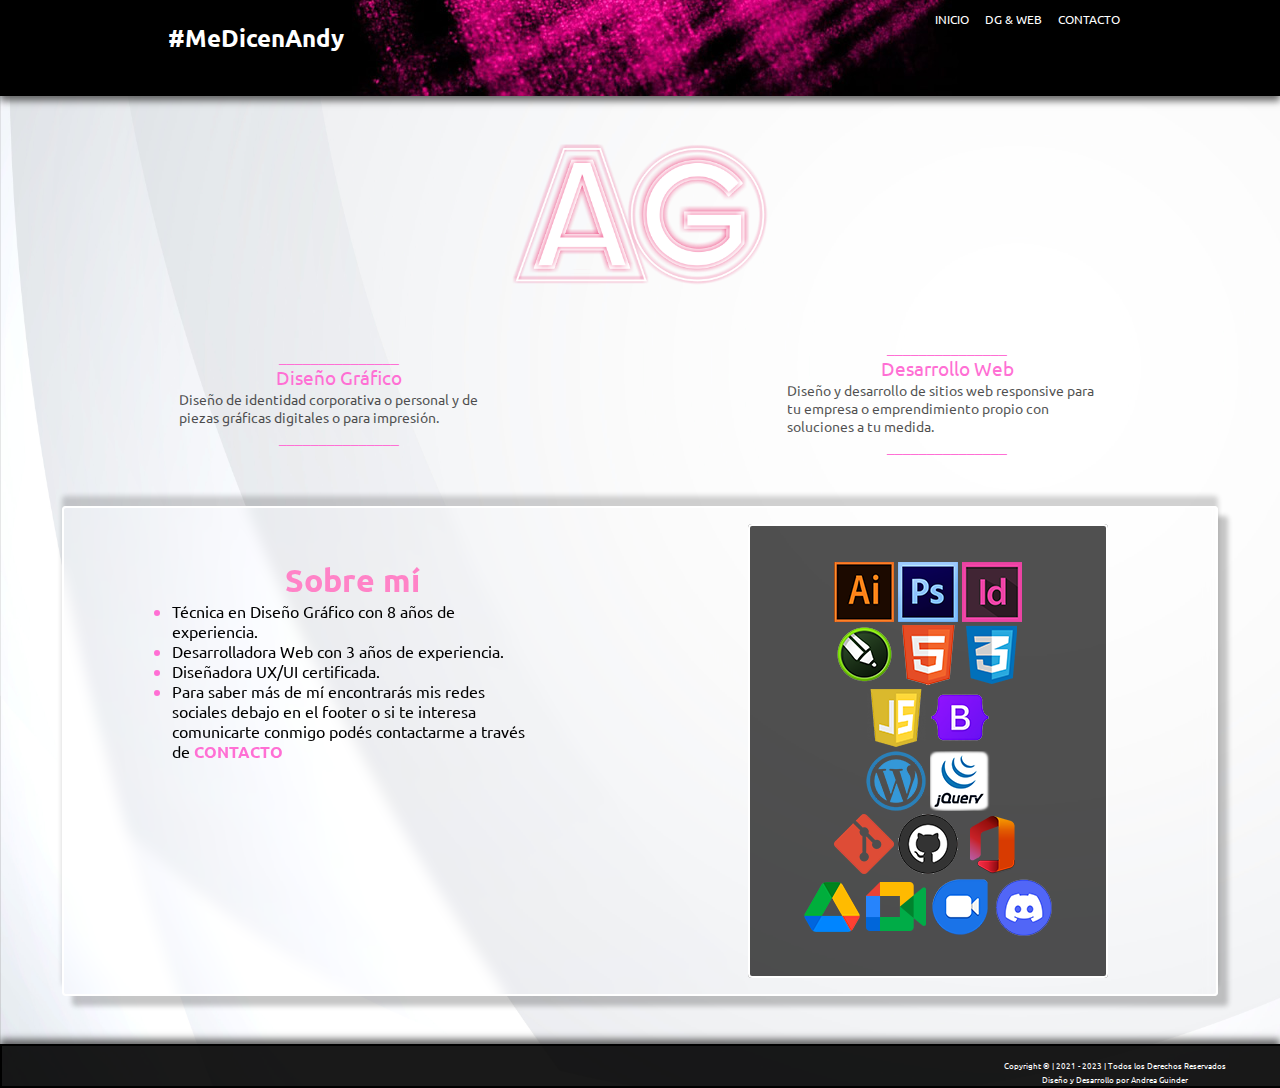
<file: index.html>
<!DOCTYPE html>
<html lang="es">

<head>
    <meta charset="UTF-8">
    <meta http-equiv="X-UA-Compatible" content="IE=edge">
    <meta name="viewport" content="width=device-width, initial-scale=1.0">
    <!-------Info sitio SEO-------->
    <meta name="description"
    content="Trabajos de Diseño Gráfico, Community Management, Marketing Digital y Desarrollo Web.">
    <meta name="keywords"
    content="WEB, DISEÑO, GRAFICA, COMMUNITY, MARKETING, DIGITAL, ESTILO, DESARROLLO, HTML, CSS, JAVASCRIPT, FRONTEND, BACKEND">
    <!-----Bots y especificaciones---->
    <meta name="ROBOTS" content="INDEX, FOLLOW">
    <meta name="ROBOTS" content="ALL">
    <meta name="revisit-after" content="5 Days">
    <meta name="language" content="Spanish">
    <meta http-equiv="Content-Language" content="Es">
    <meta name="distribution" content="Global">
    <meta name="GOOGLEBOT" content="index, follow, all">
    <!--------Ciudad y País-------->
    <meta name="city" content="Buenos Aires">
    <meta name="country" content="Argentina">
    <!--------Tipo de web------->
    <meta name="resource-type" content="Document">
    <meta name="doc-type" content="Web Site">
    <!--------Autor y titulo-------->
    <meta name="author" content="Andrea Belén Guinder Vichich">
    <meta name="title" content="Andrea Guinder Portfolio">
    <!----------Fuente de Google------------>
    <link rel="preconnect" href="https://fonts.googleapis.com">
    <link rel="preconnect" href="https://fonts.gstatic.com" crossorigin>
    <link href="https://fonts.googleapis.com/css2?family=Ubuntu&display=swap" rel="stylesheet">
    <!------------Logo en URL------------>
    <link rel="shortcut icon" href="images/logo-ag-negro.png" type="image/x-icon">
    <!--------Enlace a FontAwesome---------->
    <link rel="stylesheet" href="https://pro.fontawesome.com/releases/v5.10.0/css/all.css"
        integrity="sha384-AYmEC3Yw5cVb3ZcuHtOA93w35dYTsvhLPVnYs9eStHfGJvOvKxVfELGroGkvsg+p" crossorigin="anonymous" />
    <!---------Wow animate libreria--------->
    <link rel="stylesheet" href="https://cdnjs.cloudflare.com/ajax/libs/animate.css/4.1.1/animate.min.css" />
    <!-----------Bootstrap---------->
    <link href="https://cdn.jsdelivr.net/npm/bootstrap@5.1.3/dist/css/bootstrap.min.css" rel="stylesheet"
        integrity="sha384-1BmE4kWBq78iYhFldvKuhfTAU6auU8tT94WrHftjDbrCEXSU1oBoqyl2QvZ6jIW3" crossorigin="anonymous">
    <!--------Estilos propios----------->

    
    <link rel="stylesheet" href="css/style.css">

    <title>Andrea Guinder DG</title>
</head>

<body id="bodyIndex">
    <header>
    <div class="container-nav">
            <div class="logo"> <h1 id="nombreAndy"><a href="./index.html">#MeDicenAndy</a></h1></div>
            <nav id="site__nav" class="site__nav">
                <ul>
                    <li><a href="./index.html"><i class="fa fa-home site__nav--icon"></i>INICIO</a></li>
                    <li><a href="./pages/web.html"><i class="fa fa-edit site__nav--icon"></i>DG & WEB</a></li>
                    <li><a href="./pages/contact.html"><i class="fa fa-envelope site__nav--icon"></i>CONTACTO</a></li>
                </ul>
            </nav>
        <div id="menu-toggle" class="menu-toggle" onclick="cambiarClaseMenu()">
            <div class="menu-hamburguesa"></div>
        </div>
    </div>
    </header>
    <main>
        
        <section>
            <img class="heroIndex" src="./images/logo-ag.png">
        </section>
        <section id="serviciosIndex" class="containerServicios">
            <div>
            <div class="flex__servicios">
                <div class="flex-design">
                <div class="flex__servicios--hijo">
                    <p class="pinkLine">_______________</p>
                    <div class="link-inicio">
                        <a href="./pages/web.html">
                            <i class="fa fa-pen-nib"></i>
                        <h2>Diseño Gráfico</h2>
                        </a>
                    </div>
                    <p>Diseño de identidad corporativa o personal y de piezas gráficas digitales o para impresión.
                    </p>
                    <p class="pinkLine">_______________</p>
                </div>
            </div>
            <div class="flex-web">
                <div class="flex__servicios--hijo">
                    <p class="pinkLine hidden-xs">_______________</p>
                    <div class="link-inicio">
                        <a href="./pages/web.html">
                            <i class="fa fa-edit"></i>
                        <h2>Desarrollo Web</h2>
                        </a>
                    </div>
                    <p>Diseño y desarrollo de sitios web responsive para tu empresa o emprendimiento propio con soluciones a tu medida.
                    </p>
                    <p class="pinkLine">_______________</p>
                </div>
            </div>
 
            </div>
        </div>
        </section>
        <main class="mainSpace mx-4">
            <section class="contBlurSobre">
            <div class="flex__sobremi">
                <div class="flex__sobremi--hijo  containerSobreMi1">
                    <h1>Sobre mí</h1>
                    <ul>
                        <li>Técnica en Diseño Gráfico con 8 años de experiencia.</li>
                        <li>Desarrolladora Web con 3 años de experiencia. </li>
                        <li>Diseñadora UX/UI certificada.</li>
                        <li>Para saber más de mí encontrarás mis redes sociales debajo en el footer o si te interesa
                            comunicarte conmigo podés contactarme a través de <a href="./pages/contact.html"><strong>CONTACTO</strong></a> 
                        </li>
                    </ul>
                </div>
                <div class="flex__sobremi--hijo containerSobreMi">
                <div id="logosSobreMi">
                    <div>
                        <img class="p-2" style="width: 60px;" src="./images/logosa60/logo-ai.png" title="Adobe Illustrator">
                        <img class="p-2" style="width: 60px;" src="./images/logosa60/logo-ps.png" title="Adobe Photoshop">
                        <img class="p-2" style="width: 60px;" src="./images/logosa60/logo-indesign.png" title="Adobe InDesign">
                    </div>
                    <div>
                        <img class="p-2" style="width: 60px;" src="./images/logosa60/logo-corel.png" title="CorelDRAW">
                        <img class="p-2" style="width: 60px;" src="./images/logosa60/logo-html5.png" title="HTML5">
                        <img class="p-2" style="width: 60px;" src="./images/logosa60/logo-css3.png" title="CSS3">
                    </div>
                    <div>
                        <img class="p-2" style="width: 60px;" src="./images/logosa60/logo-js.png" title="JavaScript">
                        <img class="p-2" style="width: 60px;" src="./images/logosa60/logo-boostrap.png" title="Bootstrap5">
                    </div>
                    <div>
                        <img class="p-2" style="width: 60px;" src="./images/logosa60/logo-wordpress.png" title="Wordpress">
                        <img class="p-2" style="width: 60px;" src="./images/logosa60/logo-jquery.png" title="Jquery">
                    </div>
                    <div>
                        <img class="p-2" style="width: 60px;" src="./images/logosa60/logo-git.png" title="Git">
                        <img class="p-2" style="width: 60px;" src="./images/logosa60/logo-github.png" title="GitHub">
                        <img class="p-2" style="width: 60px;" src="./images/logosa60/logo-office.png" title="Paquete Office">
                    </div>
                    <div>
                        <img class="p-2" style="width: 60px;" src="./images/logosa60/logo-drive.png" title="Google Drive">
                        <img class="p-2" style="width: 60px;" src="./images/logosa60/logo-meet.png" title="Google Meet">
                        <img class="p-2" style="width: 60px;" src="./images/logosa60/logo-zoom.png" title="ZOOM">
                        <img class="p-2" style="width: 60px;" src="./images/logosa60/logo-discord.png" title="Discord">
                    </div>
                </div>
                </div>
            </div>
            </section>
        </main>
    </main>
    <footer>
        <div class="contBlurNegro2">
        <div>
            <a target="_blank" class="facebook" href="https://www.facebook.com/profile.php?id=100010447723135"><i class="fab fa-facebook"></i></a>
            <a target="_blank" class="instagram" href="https://www.instagram.com/andreaguinder/"><i class="fab fa-instagram"></i></a>
            <a target="_blank" class="linkedin" href="https://www.linkedin.com/in/andrea-bel%C3%A9n-guinder-vichich-2a74a8178/"><i class="fab fa-linkedin"></i></a>
            <a target="_blank" class="github" href="https://github.com/andreaguinder"><i class="fab fa-github"></i></a>
        </div>
        <p> Copyright © | 2021 - 2023 | Todos los Derechos Reservados<br class="hidden-md hidden-lg"/>
            Diseño y Desarrollo por <a href="./index.html" target="_blank">Andrea
                Guinder</a>
        </p>
        </div>
    </footer>
    <!---------Popper para Bootstrap---------->
    <script src="https://cdn.jsdelivr.net/npm/@popperjs/core@2.10.2/dist/umd/popper.min.js"
        integrity="sha384-7+zCNj/IqJ95wo16oMtfsKbZ9ccEh31eOz1HGyDuCQ6wgnyJNSYdrPa03rtR1zdB" crossorigin="anonymous">
    </script>
    <!---------JavaScript Bootstrap----------->
    <script src="https://cdn.jsdelivr.net/npm/bootstrap@5.1.3/dist/js/bootstrap.min.js"
        integrity="sha384-QJHtvGhmr9XOIpI6YVutG+2QOK9T+ZnN4kzFN1RtK3zEFEIsxhlmWl5/YESvpZ13" crossorigin="anonymous">
    </script>
    <!--------JavaScript Propio---------->
    <script src="js/app.js"></script>
    <!---Jquery-->
    <script src="https://code.jquery.com/jquery-3.7.0.slim.min.js" integrity="sha256-tG5mcZUtJsZvyKAxYLVXrmjKBVLd6VpVccqz/r4ypFE=" crossorigin="anonymous"></script>
</body>
</html>
</file>
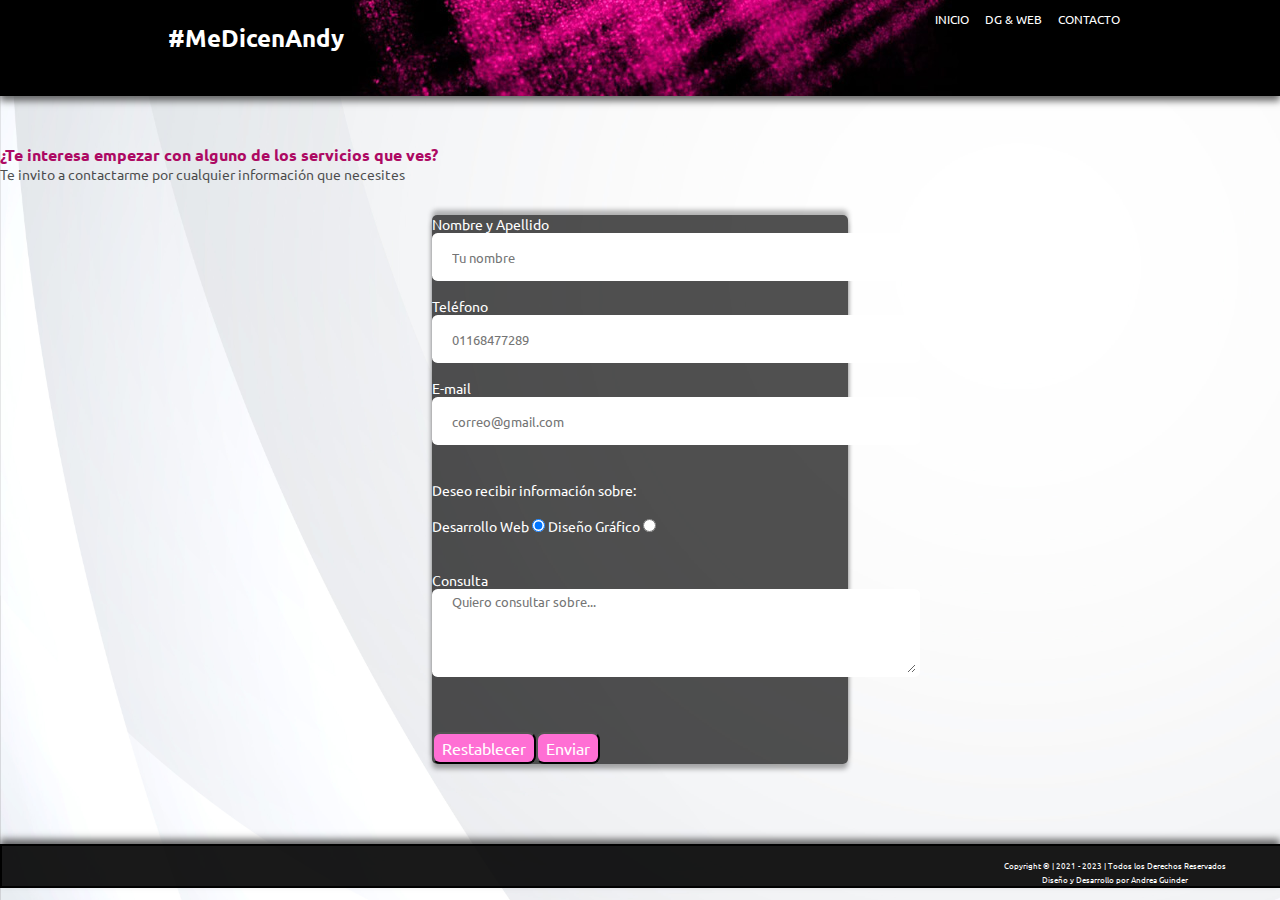
<file: pages/contact.html>
<!DOCTYPE html>
<html lang="es">
<head>
    <meta charset="UTF-8">
    <meta http-equiv="X-UA-Compatible" content="IE=edge">
    <meta name="viewport" content="width=device-width, initial-scale=1.0">
    <meta name="description"
    content="Trabajos de Diseño Gráfico, Community Management, Marketing Digital y Desarrollo Web.">
    <meta name="keywords"
    content="WEB, DISEÑO, GRAFICA, COMMUNITY, MARKETING, DIGITAL, ESTILO, DESARROLLO, HTML, CSS, JAVASCRIPT, FRONTEND, BACKEND">
    <!----------Fuente de Google------------>
    <link rel="preconnect" href="https://fonts.googleapis.com">
    <link rel="preconnect" href="https://fonts.gstatic.com" crossorigin>
    <link href="https://fonts.googleapis.com/css2?family=Ubuntu&display=swap" rel="stylesheet">
    <!------------Logo en URL------------>
    <link rel="shortcut icon" href="../images/logo-ag-negro.png" type="image/x-icon">
    <!---------Fuente de Google------------->
    <link rel="preconnect" href="https://fonts.googleapis.com">
    <link rel="preconnect" href="https://fonts.gstatic.com" crossorigin>
    <link href="https://fonts.googleapis.com/css2?family=Ubuntu&display=swap" rel="stylesheet">
    <!---------Enlace a FontAwesome----------->
    <link rel="stylesheet" href="https://pro.fontawesome.com/releases/v5.10.0/css/all.css"
    integrity="sha384-AYmEC3Yw5cVb3ZcuHtOA93w35dYTsvhLPVnYs9eStHfGJvOvKxVfELGroGkvsg+p" crossorigin="anonymous" />
    <!---------Logo en URL----------->
    <link rel="shortcut icon" href="../images/logo-ag-negro.png" type="image/x-icon">
    <!---------Enlace a Bootstrap---------->
    <link href="https://cdn.jsdelivr.net/npm/bootstrap@5.1.3/dist/css/bootstrap.min.css" rel="stylesheet" integrity="sha384-1BmE4kWBq78iYhFldvKuhfTAU6auU8tT94WrHftjDbrCEXSU1oBoqyl2QvZ6jIW3" crossorigin="anonymous">
    <!----------Enlace a Estilos Propios----------->
    <link rel="stylesheet" href="../css/style.css">
    <title>Contacto Andrea Guinder</title>
</head>
<body>
    <header>
        <div class="container-nav">
                <div class="logo"> <h1 id="nombreAndy"><a href="../index.html">#MeDicenAndy</a></h1></div>
                <nav id="site__nav" class="site__nav">
                    <ul>
                        <li><a href="../index.html"><i class="fa fa-home site__nav--icon"></i>INICIO</a></li>
                        <li><a href="../pages/web.html"><i class="fa fa-edit site__nav--icon"></i>DG & WEB</a></li>
                        <li><a href="../pages/contact.html"><i class="fa fa-envelope site__nav--icon"></i>CONTACTO</a></li>
                    </ul>
                </nav>
            <div id="menu-toggle" class="menu-toggle" onclick="cambiarClaseMenu()">
                <div class="menu-hamburguesa"></div>
            </div>
        </div>
        </header>
    <main class="mainSpace">
    <section id="formularioContacto" class="text-center">
    </section>

    <section>

        <form class="form__contact p-3 formulario" action="https://formspree.io/f/xleakqza" method="POST" id="formulario">

            <!------Nombre y Apellido------>
            <div class="formulario__entrada" id="entrada__nombre">
                <label for="nombre" class="formulario__label">Nombre y Apellido</label>
                <div class="formulario__entrada-input">
                    <input type="text" class="formulario__input" name="nombre" id="nombre" placeholder="Tu nombre">
                    <i class="formulario__validacion-estado fas fa-times-circle"></i>
                </div>
                <p class="formulario__input-error">Esriba su nombre y apellido.</p>
            </div>

            <!------Teléfono------>
            <div class="formulario__entrada" id="entrada__telefono">
                <label for="telefono" class="formulario__label">Teléfono</label>
                <div class="formulario__entrada-input">
                    <input type="text" class="formulario__input" name="telefono" id="telefono"
                        placeholder="01168477289">
                    <i class="formulario__validacion-estado fas fa-times-circle"></i>
                </div>
                <p class="formulario__input-error">Debe contener el código de área.</p>
            </div>

            <!------Correo Electrónico------>
            <div class="formulario__entrada" id="entrada__correo">
                <label for="correo" class="formulario__label">E-mail</label>
                <div class="formulario__entrada-input">
                    <input type="email" class="formulario__input" name="correo" id="correo"
                        placeholder="correo@gmail.com">
                    <i class="formulario__validacion-estado fas fa-times-circle"></i>
                </div>
                <p class="formulario__input-error">Debe escribir su mail.</p>
            </div>

            <!-----Eligen sobre que consultan---->
            <br>
            <div class="form__elegir">
                <label for="servicio">Deseo recibir información sobre:</label><br><br>
                <label class="px-2" for="web">Desarrollo Web</label>
                <input type="radio" name="servOfrecidos" id="web" value="web" required checked class="form-check-input btn-outline-secondary">
                <label class="px-2" for="grafica">Diseño Gráfico</label>
                <input type="radio" name="servOfrecidos" id="grafica" value="grafica" required class="form-check-input btn-outline-secondary">
            </div>
            <br>

            <!------Introducir Mensaje------>
            <div class="formulario__entrada" id="entrada__mensaje">
                <label for="mensaje" class="formulario__label">Consulta</label>
                <div class="formulario__entrada-input">
                    <textarea type="text" class="formulario__input--mensaje formulario__input" name="mensaje" id="mensaje"
                        placeholder="Quiero consultar sobre..."></textarea>
                    <i class="formulario__validacion-estado fas fa-times-circle"></i>
                </div>
                <p class="formulario__input-error">La consulta debe tener al menos 10 palabras.</p>
            </div>
            <br>
            <!------Mensaje de Error------>
            <div>
                <p class="formulario__mensaje" id="formulario__mensaje">
                    <i class="fas fa-exclamation-triangle mx-1"></i>¡Por favor rellenar el formulario!<i class="fas fa-exclamation-triangle mx-2"></i></p>
            </div>
            <!------Botones de Reset y Envio------>
            <div class="formulario__entrada text-center">
                <div class="formularioButton">
                <button type="reset" class="btnPink2 mx-1">Restablecer</button>
                <button type="submit" class="btnPink2 mx-1">Enviar</button>
            </div>
            <!------Mensaje de Éxito de Envio------>
            <div class="modalContainer">

                <div class="modalForm">
                    <h5  id="cerrarModal" >¡Gracias por contactarte conmigo! ¡Te responderé lo antes posible!</h5>
                    
                    <button class="btnPink2 btn-lg mx-3"><i class="fas fa-window-close"></i></button>
                </div>
                
            </div>
            </div>
        </form>

    </section>
</main>
<footer>
    <div class="contBlurNegro2">
    <div>
        <a target="_blank" class="facebook" href="https://www.facebook.com/profile.php?id=100010447723135"><i class="fab fa-facebook"></i></a>
        <a target="_blank" class="instagram" href="https://www.instagram.com/andreaguinder/"><i class="fab fa-instagram"></i></a>
        <a target="_blank" class="linkedin" href="https://www.linkedin.com/in/andrea-bel%C3%A9n-guinder-vichich-2a74a8178/"><i class="fab fa-linkedin"></i></a>
        <a target="_blank" class="github" href="https://github.com/andreaguinder"><i class="fab fa-github"></i></a>
    </div>
    <p> Copyright © | 2021 - 2023 | Todos los Derechos Reservados<br class="hidden-md hidden-lg"/>
        Diseño y Desarrollo por <a href="../index.html" target="_blank">Andrea
            Guinder</a>
    </p>
    </div>
</footer>
<script src="https://cdn.jsdelivr.net/npm/@popperjs/core@2.10.2/dist/umd/popper.min.js" integrity="sha384-7+zCNj/IqJ95wo16oMtfsKbZ9ccEh31eOz1HGyDuCQ6wgnyJNSYdrPa03rtR1zdB" crossorigin="anonymous"></script>
<script src="https://cdn.jsdelivr.net/npm/bootstrap@5.1.3/dist/js/bootstrap.min.js" integrity="sha384-QJHtvGhmr9XOIpI6YVutG+2QOK9T+ZnN4kzFN1RtK3zEFEIsxhlmWl5/YESvpZ13" crossorigin="anonymous"></script>
    <script src="../js/app.js"></script>
    <script src="../js/contact.js"></script>
</body>
</html>
</file>
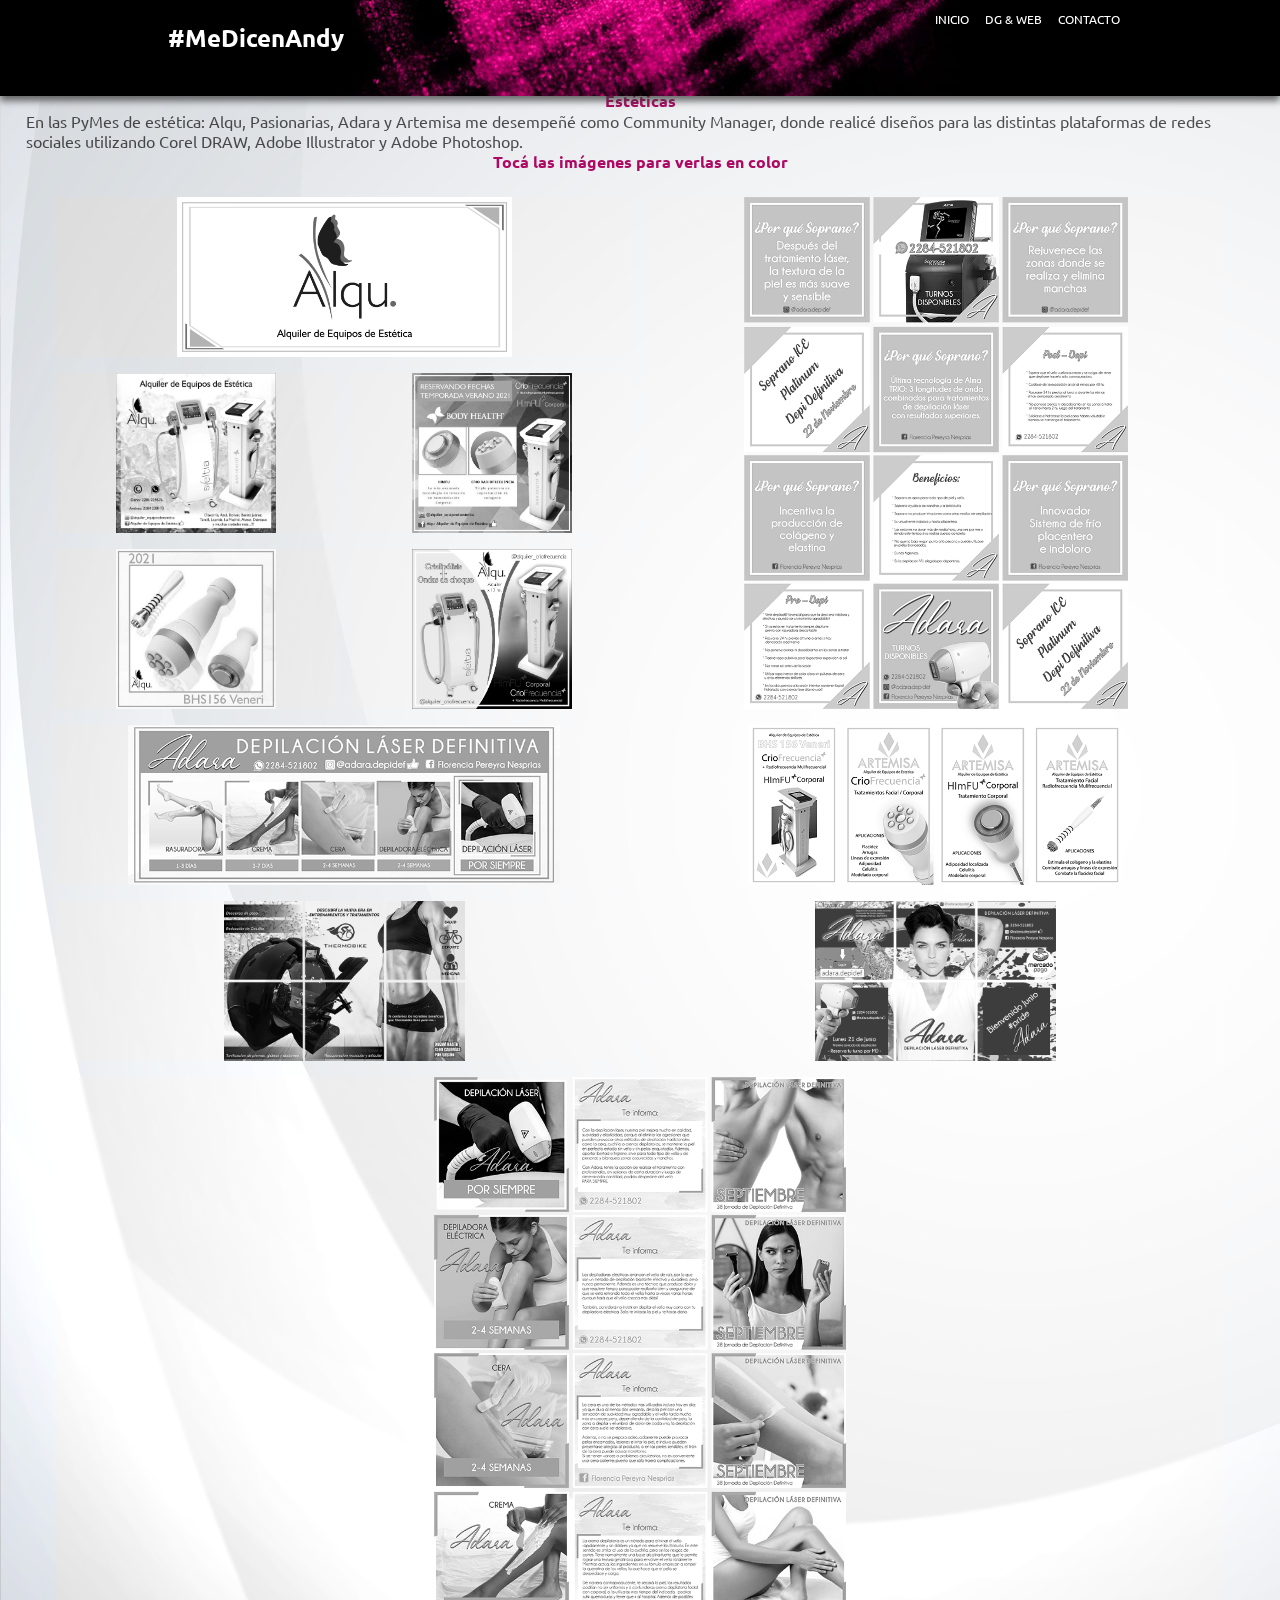
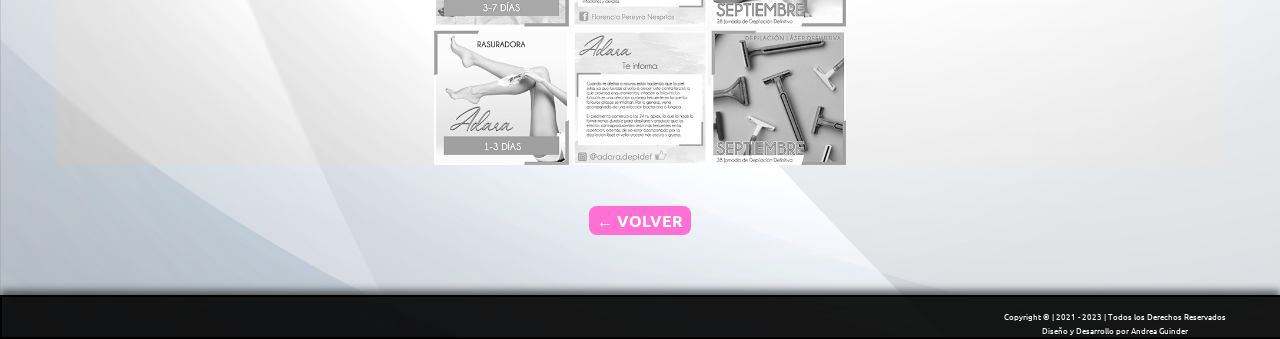
<file: pages/esteticas.html>
<!DOCTYPE html>
<html lang="es-AR">
<head>
    <meta charset="UTF-8">
    <meta http-equiv="X-UA-Compatible" content="IE=edge">
    <meta name="viewport" content="width=device-width, initial-scale=1.0">
    <meta name="description"
    content="Trabajos de Diseño Gráfico, Community Management, Marketing Digital y Desarrollo Web.">
    <meta name="keywords"
    content="WEB, DISEÑO, GRAFICA, COMMUNITY, MARKETING, DIGITAL, ESTILO, DESARROLLO, HTML, CSS, JAVASCRIPT, FRONTEND, BACKEND">
    <!----------Fuente de Google------------>
    <link rel="preconnect" href="https://fonts.googleapis.com">
    <link rel="preconnect" href="https://fonts.gstatic.com" crossorigin>
    <link href="https://fonts.googleapis.com/css2?family=Ubuntu&display=swap" rel="stylesheet">
    <!------------Logo en URL------------>
    <link rel="shortcut icon" href="../images/logo-ag-negro.png" type="image/x-icon">
    <!---------Fuente de Google------------->
    <link rel="preconnect" href="https://fonts.googleapis.com">
    <link rel="preconnect" href="https://fonts.gstatic.com" crossorigin>
    <link href="https://fonts.googleapis.com/css2?family=Ubuntu&display=swap" rel="stylesheet">
    <!---------Enlace a FontAwesome----------->
    <link rel="stylesheet" href="https://pro.fontawesome.com/releases/v5.10.0/css/all.css"
    integrity="sha384-AYmEC3Yw5cVb3ZcuHtOA93w35dYTsvhLPVnYs9eStHfGJvOvKxVfELGroGkvsg+p" crossorigin="anonymous" />
    <!---------Logo en URL----------->
    <link rel="shortcut icon" href="../images/logo-ag-negro.png" type="image/x-icon">
    <!---------Enlace a Bootstrap---------->
    <link href="https://cdn.jsdelivr.net/npm/bootstrap@5.1.3/dist/css/bootstrap.min.css" rel="stylesheet" integrity="sha384-1BmE4kWBq78iYhFldvKuhfTAU6auU8tT94WrHftjDbrCEXSU1oBoqyl2QvZ6jIW3" crossorigin="anonymous">
    <link href="https://cdn.jsdelivr.net/npm/bootstrap@5.0.2/dist/css/bootstrap.min.css" rel="stylesheet" integrity="sha384-EVSTQN3/azprG1Anm3QDgpJLIm9Nao0Yz1ztcQTwFspd3yD65VohhpuuCOmLASjC" crossorigin="anonymous">
    <!----------Enlace a Estilos Propios----------->
    <link rel="stylesheet" href="../css/style.css">
    <title>Diseño Gráfico</title>
</head>

<header>
    <div class="container-nav">
            <div class="logo"> <h1 id="nombreAndy"><a href="../index.html">#MeDicenAndy</a></h1></div>
            <nav id="site__nav" class="site__nav">
                <ul>
                    <li><a href="../index.html"><i class="fa fa-home site__nav--icon"></i>INICIO</a></li>
                    <li><a href="../pages/web.html"><i class="fa fa-edit site__nav--icon"></i>DG & WEB</a></li>
                    <li><a href="../pages/contact.html"><i class="fa fa-envelope site__nav--icon"></i>CONTACTO</a></li>
                </ul>
            </nav>
        <div id="menu-toggle" class="menu-toggle" onclick="cambiarClaseMenu()">
            <div class="menu-hamburguesa"></div>
        </div>
    </div>
    </header>
<body>
    <div id="gallery"><br>
        <h3 class="mt-5 mb-3">Estéticas</h3>
        <p class="info-design mx-3">En las PyMes de estética: Alqu, Pasionarias, Adara y Artemisa me desempeñé como Community Manager,
            donde realicé diseños para las distintas plataformas de redes sociales utilizando 
            Corel DRAW, Adobe Illustrator y Adobe Photoshop.
        </p>
        <h3 class="m-5">Tocá las imágenes para verlas en color</h3>
        <div class="grid-container2">
            <div class="grid-item item1" title="Marca Alqu"></div>
            <div class="grid-item item2" title="Feed instagram en partes Adara"></div>
            <div class="grid-item item3" title="Publicidad Instagram Alqu"></div>
            <div class="grid-item item4" title="Publicidad Instagram Alqu"></div>
            <div class="grid-item item5" title="Publicidad Instagram Alqu"></div>
            <div class="grid-item item6" title="Publicidad Instagram Alqu"></div>
            <div class="grid-item item7" title="Publicidad Facebook Adara"></div>
            <div class="grid-item item8" title="Publicidad Storys Artemisa"></div>
            <div class="grid-item item9" title="Feed Instagram Pasionarias"></div>
            <div class="grid-item item10" title="Feed Instagram Adara"></div>
            <div class="grid-item item11" title="Feed Instagram Adara"></div>
        </div>
        <br>
        <h3 class="volverDesign mb-1"><a class="btnPink" href="../pages/web.html">&larr; VOLVER</a></h3>
    </div>
    <footer>
        <div class="contBlurNegro2">
        <div>
            <a target="_blank" class="facebook" href="https://www.facebook.com/profile.php?id=100010447723135"><i class="fab fa-facebook"></i></a>
            <a target="_blank" class="instagram" href="https://www.instagram.com/andreaguinder/"><i class="fab fa-instagram"></i></a>
            <a target="_blank" class="linkedin" href="https://www.linkedin.com/in/andrea-bel%C3%A9n-guinder-vichich-2a74a8178/"><i class="fab fa-linkedin"></i></a>
            <a target="_blank" class="github" href="https://github.com/andreaguinder"><i class="fab fa-github"></i></a>
        </div>
        <p> Copyright © | 2021 - 2023 | Todos los Derechos Reservados<br class="hidden-md hidden-lg"/>
            Diseño y Desarrollo por <a href="../index.html" target="_blank">Andrea
                Guinder</a>
        </p>
        </div>
    </footer>
    <script src="https://cdn.jsdelivr.net/npm/@popperjs/core@2.10.2/dist/umd/popper.min.js" integrity="sha384-7+zCNj/IqJ95wo16oMtfsKbZ9ccEh31eOz1HGyDuCQ6wgnyJNSYdrPa03rtR1zdB" crossorigin="anonymous"></script>
<script src="https://cdn.jsdelivr.net/npm/bootstrap@5.1.3/dist/js/bootstrap.min.js" integrity="sha384-QJHtvGhmr9XOIpI6YVutG+2QOK9T+ZnN4kzFN1RtK3zEFEIsxhlmWl5/YESvpZ13" crossorigin="anonymous"></script>
    <script src="../js/app.js"></script>
    <script src="../js/contact.js"></script>
</body>
</html>
</file>
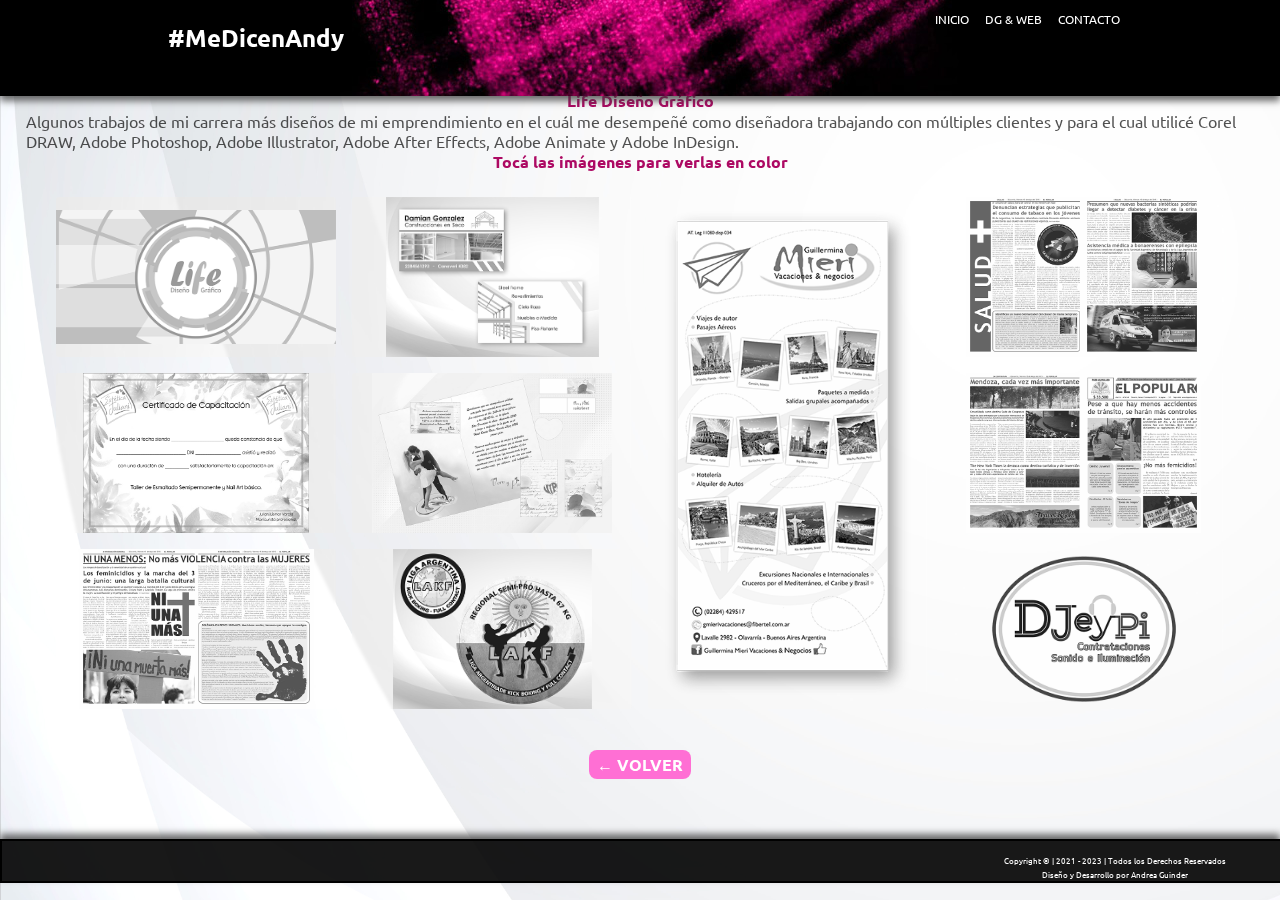
<file: pages/life.html>
<!DOCTYPE html>
<html lang="es-AR">
<head>
    <meta charset="UTF-8">
    <meta http-equiv="X-UA-Compatible" content="IE=edge">
    <meta name="viewport" content="width=device-width, initial-scale=1.0">
    <meta name="description"
    content="Trabajos de Diseño Gráfico, Community Management, Marketing Digital y Desarrollo Web.">
    <meta name="keywords"
    content="WEB, DISEÑO, GRAFICA, COMMUNITY, MARKETING, DIGITAL, ESTILO, DESARROLLO, HTML, CSS, JAVASCRIPT, FRONTEND, BACKEND">
    <!----------Fuente de Google------------>
    <link rel="preconnect" href="https://fonts.googleapis.com">
    <link rel="preconnect" href="https://fonts.gstatic.com" crossorigin>
    <link href="https://fonts.googleapis.com/css2?family=Ubuntu&display=swap" rel="stylesheet">
    <!------------Logo en URL------------>
    <link rel="shortcut icon" href="../images/logo-ag-negro.png" type="image/x-icon">
    <!---------Fuente de Google------------->
    <link rel="preconnect" href="https://fonts.googleapis.com">
    <link rel="preconnect" href="https://fonts.gstatic.com" crossorigin>
    <link href="https://fonts.googleapis.com/css2?family=Ubuntu&display=swap" rel="stylesheet">
    <!---------Enlace a FontAwesome----------->
    <link rel="stylesheet" href="https://pro.fontawesome.com/releases/v5.10.0/css/all.css"
    integrity="sha384-AYmEC3Yw5cVb3ZcuHtOA93w35dYTsvhLPVnYs9eStHfGJvOvKxVfELGroGkvsg+p" crossorigin="anonymous" />
    <!---------Logo en URL----------->
    <link rel="shortcut icon" href="../images/logo-ag-negro.png" type="image/x-icon">
    <!---------Enlace a Bootstrap---------->
    <link href="https://cdn.jsdelivr.net/npm/bootstrap@5.1.3/dist/css/bootstrap.min.css" rel="stylesheet" integrity="sha384-1BmE4kWBq78iYhFldvKuhfTAU6auU8tT94WrHftjDbrCEXSU1oBoqyl2QvZ6jIW3" crossorigin="anonymous">
    <link href="https://cdn.jsdelivr.net/npm/bootstrap@5.0.2/dist/css/bootstrap.min.css" rel="stylesheet" integrity="sha384-EVSTQN3/azprG1Anm3QDgpJLIm9Nao0Yz1ztcQTwFspd3yD65VohhpuuCOmLASjC" crossorigin="anonymous">
    <!----------Enlace a Estilos Propios----------->
    <link rel="stylesheet" href="../css/style.css">
    <title>Diseño Gráfico</title>
</head>

<header>
    <div class="container-nav">
            <div class="logo"> <h1 id="nombreAndy"><a href="../index.html">#MeDicenAndy</a></h1></div>
            <nav id="site__nav" class="site__nav">
                <ul>
                    <li><a href="../index.html"><i class="fa fa-home site__nav--icon"></i>INICIO</a></li>
                    <li><a href="../pages/web.html"><i class="fa fa-edit site__nav--icon"></i>DG & WEB</a></li>
                    <li><a href="../pages/contact.html"><i class="fa fa-envelope site__nav--icon"></i>CONTACTO</a></li>
                </ul>
            </nav>
        <div id="menu-toggle" class="menu-toggle" onclick="cambiarClaseMenu()">
            <div class="menu-hamburguesa"></div>
        </div>
    </div>
    </header>
<body>
    <div id="gallery"><br>
        <h3 class="mt-5 mb-3">Life Diseño Gráfico</h3>
        <p class="info-design mx-3">Algunos trabajos de mi carrera más diseños de mi emprendimiento en el cuál me desempeñé como diseñadora trabajando con múltiples clientes y para el cual
            utilicé Corel DRAW, Adobe Photoshop, Adobe Illustrator, Adobe After Effects, Adobe Animate y Adobe InDesign.
        </p>
        <h3 class="m-5">Tocá las imágenes para verlas en color</h3>
        <div class="grid-container">
            <div class="grid-item itemLife1" title="Marca Life Diseño Gráfico"></div>
            <div class="grid-item itemLife2" title="Tarjetas comerciales"></div>
            <div class="grid-item itemLife3" title="Banner publicitario"></div>
            <div class="grid-item itemLife4" title="Sección de diario Salud"></div>
            <div class="grid-item itemLife5" title="Certificado de capacitación"></div>
            <div class="grid-item itemLife6" title="Tarjeta casamiento"></div>
            <div class="grid-item itemLife7" title="Tapa y contratapa de diario"></div>
            <div class="grid-item itemLife8" title="Sección diario página central"></div>
            <div class="grid-item itemLife9" title="Cinturones Boxeo"></div>
            <div class="grid-item itemLife10" title="Marca Djey Pi"></div>
        </div>
        <br>
        <h3 class="volverDesign mb-1 mx-0"><a  class="btnPink" href="../pages/web.html">&larr; VOLVER</a></h3>
    </div>
    <footer>
        <div class="contBlurNegro2">
        <div>
            <a target="_blank" class="facebook" href="https://www.facebook.com/profile.php?id=100010447723135"><i class="fab fa-facebook"></i></a>
            <a target="_blank" class="instagram" href="https://www.instagram.com/andreaguinder/"><i class="fab fa-instagram"></i></a>
            <a target="_blank" class="linkedin" href="https://www.linkedin.com/in/andrea-bel%C3%A9n-guinder-vichich-2a74a8178/"><i class="fab fa-linkedin"></i></a>
            <a target="_blank" class="github" href="https://github.com/andreaguinder"><i class="fab fa-github"></i></a>
        </div>
        <p> Copyright © | 2021 - 2023 | Todos los Derechos Reservados<br class="hidden-md hidden-lg"/>
            Diseño y Desarrollo por <a href="../index.html" target="_blank">Andrea
                Guinder</a>
        </p>
        </div>
    </footer>
    <script src="https://cdn.jsdelivr.net/npm/@popperjs/core@2.10.2/dist/umd/popper.min.js" integrity="sha384-7+zCNj/IqJ95wo16oMtfsKbZ9ccEh31eOz1HGyDuCQ6wgnyJNSYdrPa03rtR1zdB" crossorigin="anonymous"></script>
<script src="https://cdn.jsdelivr.net/npm/bootstrap@5.1.3/dist/js/bootstrap.min.js" integrity="sha384-QJHtvGhmr9XOIpI6YVutG+2QOK9T+ZnN4kzFN1RtK3zEFEIsxhlmWl5/YESvpZ13" crossorigin="anonymous"></script>
    <script src="../js/app.js"></script>
    <script src="../js/contact.js"></script>
</body>
</html>
</file>
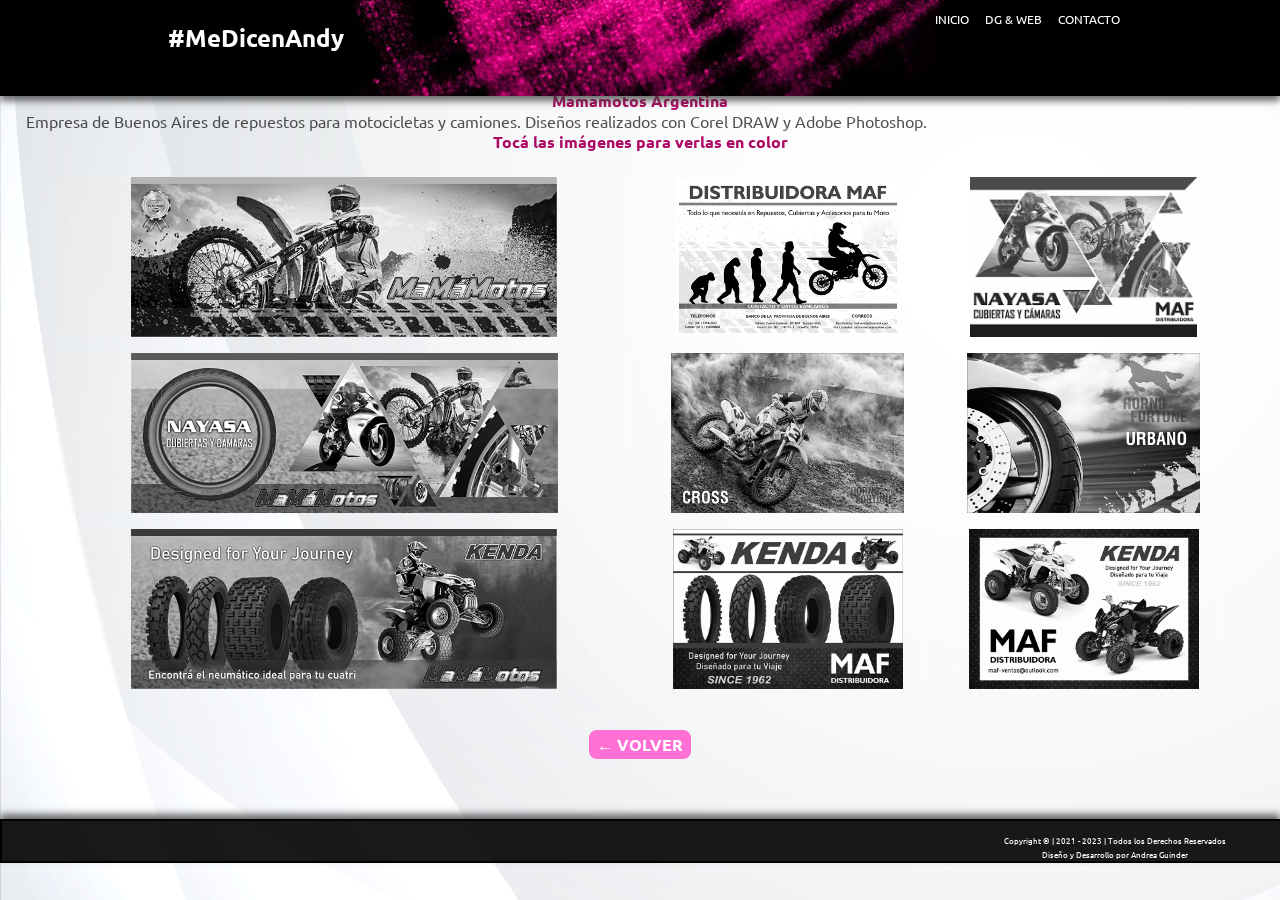
<file: pages/mamamotos.html>
<!DOCTYPE html>
<html lang="es-AR">
<head>
    <meta charset="UTF-8">
    <meta http-equiv="X-UA-Compatible" content="IE=edge">
    <meta name="viewport" content="width=device-width, initial-scale=1.0">
    <meta name="description"
    content="Trabajos de Diseño Gráfico, Community Management, Marketing Digital y Desarrollo Web.">
    <meta name="keywords"
    content="WEB, DISEÑO, GRAFICA, COMMUNITY, MARKETING, DIGITAL, ESTILO, DESARROLLO, HTML, CSS, JAVASCRIPT, FRONTEND, BACKEND">
    <!----------Fuente de Google------------>
    <link rel="preconnect" href="https://fonts.googleapis.com">
    <link rel="preconnect" href="https://fonts.gstatic.com" crossorigin>
    <link href="https://fonts.googleapis.com/css2?family=Ubuntu&display=swap" rel="stylesheet">
    <!------------Logo en URL------------>
    <link rel="shortcut icon" href="../images/logo-ag-negro.png" type="image/x-icon">
    <!---------Fuente de Google------------->
    <link rel="preconnect" href="https://fonts.googleapis.com">
    <link rel="preconnect" href="https://fonts.gstatic.com" crossorigin>
    <link href="https://fonts.googleapis.com/css2?family=Ubuntu&display=swap" rel="stylesheet">
    <!---------Enlace a FontAwesome----------->
    <link rel="stylesheet" href="https://pro.fontawesome.com/releases/v5.10.0/css/all.css"
    integrity="sha384-AYmEC3Yw5cVb3ZcuHtOA93w35dYTsvhLPVnYs9eStHfGJvOvKxVfELGroGkvsg+p" crossorigin="anonymous" />
    <!---------Logo en URL----------->
    <link rel="shortcut icon" href="../images/logo-ag-negro.png" type="image/x-icon">
    <!---------Enlace a Bootstrap---------->
    <link href="https://cdn.jsdelivr.net/npm/bootstrap@5.1.3/dist/css/bootstrap.min.css" rel="stylesheet" integrity="sha384-1BmE4kWBq78iYhFldvKuhfTAU6auU8tT94WrHftjDbrCEXSU1oBoqyl2QvZ6jIW3" crossorigin="anonymous">
    <link href="https://cdn.jsdelivr.net/npm/bootstrap@5.0.2/dist/css/bootstrap.min.css" rel="stylesheet" integrity="sha384-EVSTQN3/azprG1Anm3QDgpJLIm9Nao0Yz1ztcQTwFspd3yD65VohhpuuCOmLASjC" crossorigin="anonymous">
    <!----------Enlace a Estilos Propios----------->
    <link rel="stylesheet" href="../css/style.css">
    <title>Diseño Gráfico</title>
</head>
<header>
    <div class="container-nav">
            <div class="logo"> <h1 id="nombreAndy"><a href="../index.html">#MeDicenAndy</a></h1></div>
            <nav id="site__nav" class="site__nav">
                <ul>
                    <li><a href="../index.html"><i class="fa fa-home site__nav--icon"></i>INICIO</a></li>
                    <li><a href="../pages/web.html"><i class="fa fa-edit site__nav--icon"></i>DG & WEB</a></li>
                    <li><a href="../pages/contact.html"><i class="fa fa-envelope site__nav--icon"></i>CONTACTO</a></li>
                </ul>
            </nav>
        <div id="menu-toggle" class="menu-toggle" onclick="cambiarClaseMenu()">
            <div class="menu-hamburguesa"></div>
        </div>
    </div>
    </header>
<body>
    <div id="gallery"><br>
        <h3 class="mt-5 mb-3">Mamamotos Argentina</h3>
        <p class="info-design mx-3">Empresa de Buenos Aires de repuestos para motocicletas y camiones. Diseños realizados con
            Corel DRAW y Adobe Photoshop.
        </p>
        <h3 class="m-5">Tocá las imágenes para verlas en color</h3>
        <div class="grid-container">
            <div class="grid-item itemMama1" title="Banner Publicitario"></div>
            <div class="grid-item itemMama2" title="Tapa catálogo"></div>
            <div class="grid-item itemMama3" title="Tapa catálogo Nayasa"></div>
            <div class="grid-item itemMama4" title="Banner Publicitario"></div>
            <div class="grid-item itemMama5" title="Banner publicitario"></div>
            <div class="grid-item itemMama6" title="Banner Horng Fortune"></div>
            <div class="grid-item itemMama7" title="Banner Kenda"></div>
            <div class="grid-item itemMama8" title="Tapa catálogo Kenda"></div>
            <div class="grid-item itemMama9" title="Contratapa catálogo Kenda"></div>
        </div>
        <br>
        <h3 class="volverDesign mb-1"><a class="btnPink" href="../pages/web.html">&larr; VOLVER</a></h3>
    </div>
    <footer>
        <div class="contBlurNegro2">
        <div>
            <a target="_blank" class="facebook" href="https://www.facebook.com/profile.php?id=100010447723135"><i class="fab fa-facebook"></i></a>
            <a target="_blank" class="instagram" href="https://www.instagram.com/andreaguinder/"><i class="fab fa-instagram"></i></a>
            <a target="_blank" class="linkedin" href="https://www.linkedin.com/in/andrea-bel%C3%A9n-guinder-vichich-2a74a8178/"><i class="fab fa-linkedin"></i></a>
            <a target="_blank" class="github" href="https://github.com/andreaguinder"><i class="fab fa-github"></i></a>
        </div>
        <p> Copyright © | 2021 - 2023 | Todos los Derechos Reservados<br class="hidden-md hidden-lg"/>
            Diseño y Desarrollo por <a href="../index.html" target="_blank">Andrea
                Guinder</a>
        </p>
        </div>
    </footer>
    <script src="https://cdn.jsdelivr.net/npm/@popperjs/core@2.10.2/dist/umd/popper.min.js" integrity="sha384-7+zCNj/IqJ95wo16oMtfsKbZ9ccEh31eOz1HGyDuCQ6wgnyJNSYdrPa03rtR1zdB" crossorigin="anonymous"></script>
<script src="https://cdn.jsdelivr.net/npm/bootstrap@5.1.3/dist/js/bootstrap.min.js" integrity="sha384-QJHtvGhmr9XOIpI6YVutG+2QOK9T+ZnN4kzFN1RtK3zEFEIsxhlmWl5/YESvpZ13" crossorigin="anonymous"></script>
    <script src="../js/app.js"></script>
    <script src="../js/contact.js"></script>
</body>
</html>
</file>
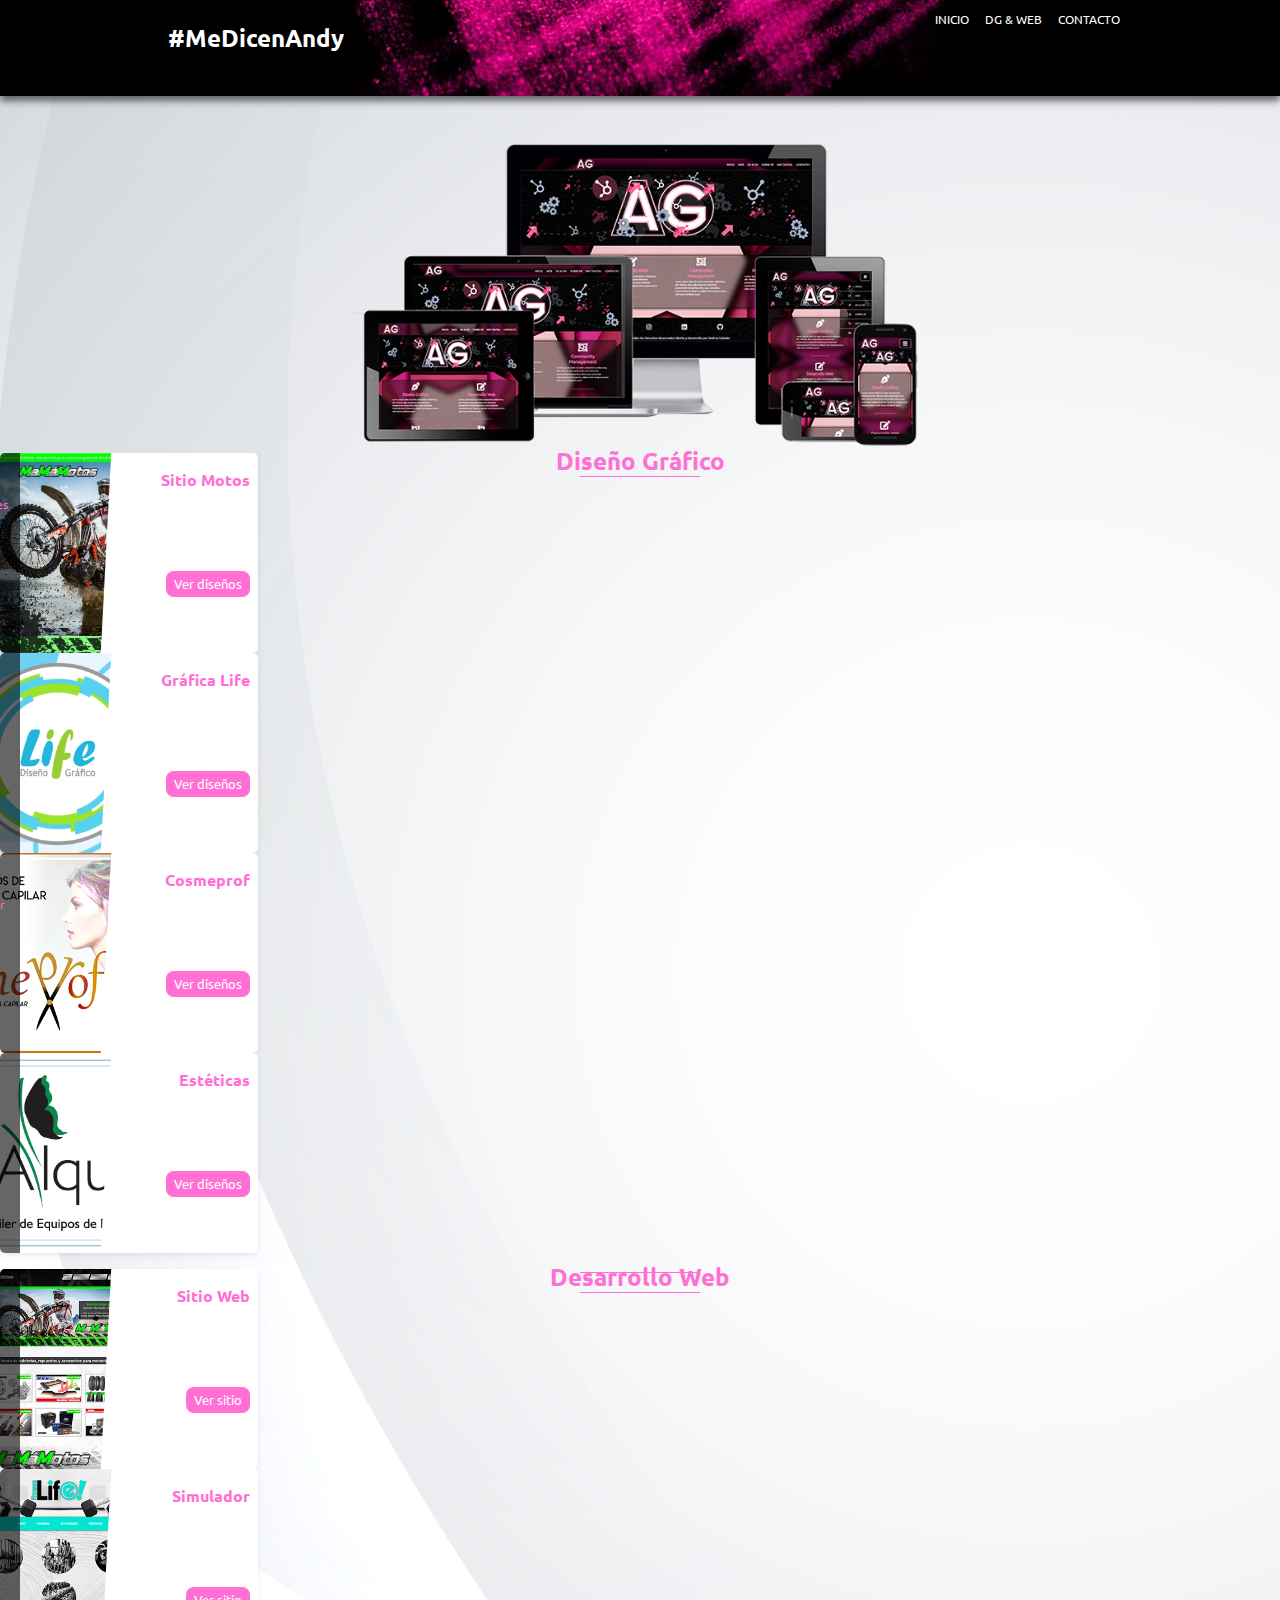
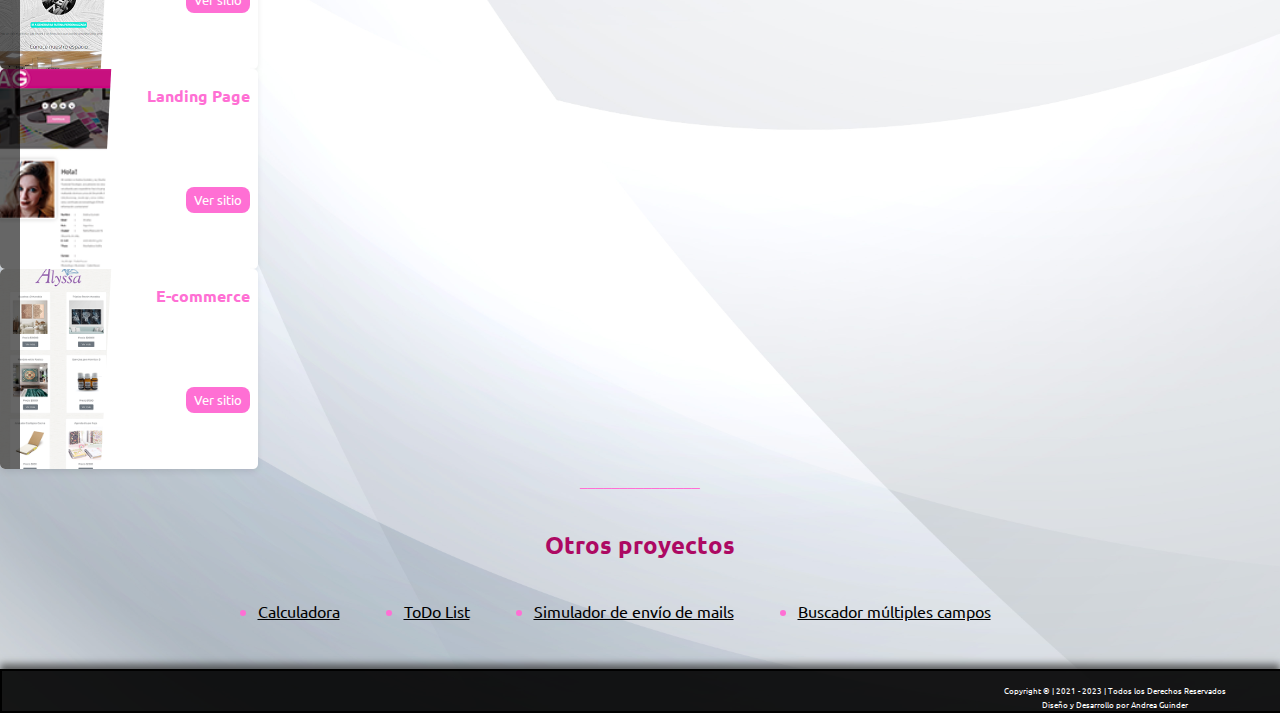
<file: pages/web.html>
<!DOCTYPE html>
<html lang="es">
<head>
    <meta charset="UTF-8">
    <meta http-equiv="X-UA-Compatible" content="IE=edge">
    <meta name="viewport" content="width=device-width, initial-scale=1.0">
    <meta name="description"
    content="Trabajos de Diseño Gráfico, Community Management, Marketing Digital y Desarrollo Web.">
    <meta name="keywords"
    content="WEB, DISEÑO, GRAFICA, COMMUNITY, MARKETING, DIGITAL, ESTILO, DESARROLLO, HTML, CSS, JAVASCRIPT, FRONTEND, BACKEND">
    <!----------Fuente de Google------------>
    <link rel="preconnect" href="https://fonts.googleapis.com">
    <link rel="preconnect" href="https://fonts.gstatic.com" crossorigin>
    <link href="https://fonts.googleapis.com/css2?family=Ubuntu&display=swap" rel="stylesheet">
    <!------------Logo en URL------------>
    <link rel="shortcut icon" href="../images/logo-ag-negro.png" type="image/x-icon">
    <!---------Fuente de Google------------->
    <link rel="preconnect" href="https://fonts.googleapis.com">
    <link rel="preconnect" href="https://fonts.gstatic.com" crossorigin>
    <link href="https://fonts.googleapis.com/css2?family=Ubuntu&display=swap" rel="stylesheet">
    <!---------Enlace a FontAwesome----------->
    <link rel="stylesheet" href="https://pro.fontawesome.com/releases/v5.10.0/css/all.css"
    integrity="sha384-AYmEC3Yw5cVb3ZcuHtOA93w35dYTsvhLPVnYs9eStHfGJvOvKxVfELGroGkvsg+p" crossorigin="anonymous" />
    <!---------Logo en URL----------->
    <link rel="shortcut icon" href="../images/logo-ag-negro.png" type="image/x-icon">
    <!---------Enlace a Bootstrap---------->
    <link href="https://cdn.jsdelivr.net/npm/bootstrap@5.1.3/dist/css/bootstrap.min.css" rel="stylesheet" integrity="sha384-1BmE4kWBq78iYhFldvKuhfTAU6auU8tT94WrHftjDbrCEXSU1oBoqyl2QvZ6jIW3" crossorigin="anonymous">
    <!----------Enlace a Estilos Propios----------->
    <link rel="stylesheet" href="../css/style.css">
    <title>DG & DW</title>
</head>
<body>
    <header>
        <div class="container-nav">
                <div class="logo"> <h1 id="nombreAndy"><a href="../index.html">#MeDicenAndy</a></h1></div>
                <nav id="site__nav" class="site__nav">
                    <ul>
                        <li><a href="../index.html"><i class="fa fa-home site__nav--icon"></i>INICIO</a></li>
                        <li><a href="../pages/web.html"><i class="fa fa-edit site__nav--icon"></i>DG & WEB</a></li>
                        <li><a href="../pages/contact.html"><i class="fa fa-envelope site__nav--icon"></i>CONTACTO</a></li>
                    </ul>
                </nav>
            <div id="menu-toggle" class="menu-toggle" onclick="cambiarClaseMenu()">
                <div class="menu-hamburguesa"></div>
            </div>
        </div>
        </header>
    <main class="mainSpace">
        <section>
            <img class="mockup-web responsiveImg" src="../images/mockup-web.png">
        </section>


               <!----------Cuarta Sección: Cards de Clientes Bootstrap----------->
               <p class="pinkLineDesign">_______________</p>
               <i class="fa fa-pen-nib iconoDesign"></i>
               <h3 class="text-center h3__index mt-5 mx-3">Diseño Gráfico</h3>

               <section id="cards-clientes" class="container my-5 mx-auto">
                <div class="row g-4 mx-auto">
                    <div class="blog-card mx-2">
                        <div class="meta">
                            <div class="photo"
                                style="background-image: url(../images/design/mamamotos/mamamotos-caratula.jpg)">
                            </div>
                            <ul class="details">
                                <li class="author">Empresa de insumos</li>
                                <li class="date">de motos y camiones</li>
                            </ul>
                        </div>
                        <div class="description">
                            <h5 class="h5__cards">Sitio Motos</h5>
                            <p class="read-more">
                                <a class="btnPink" href="../pages/mamamotos.html">Ver diseños</a>
                            </p>
                        </div>
                    </div>
        
                    <div class="blog-card mx-2">
                        <div class="meta">
                            <div class="photo"
                                style="background-image: url(../images/design/life/life.jpg)">
                            </div>
                            <ul class="details">
                                <li class="author">Life</li>
                                <li class="date">Diseño Gráfico</li>
                            </ul>
                        </div>
                        <div class="description">
                            <h5 class="h5__cards">Gráfica Life</h5>
                            <p class="read-more">
                                <a class="btnPink" href="../pages/life.html">Ver diseños</a>
                            </p>
                        </div>
                    </div>
        
                    <div class="blog-card mx-2">
                        <div class="meta">
                            <div class="photo"
                                style="background-image: url(../images/design/cosmeprof/cosmeprof.png)">
                            </div>
                            <ul class="details">
                                <li class="author">Empresa de insumos</li>
                                <li class="date">de cosmética capilar</li>
                            </ul>
                        </div>
                        <div class="description">
                            <h5 class="h5__cards">Cosmeprof</h5>
                            <p class="read-more">
                                <a class="btnPink" href="../pages/cosmeprof.html">Ver diseños</a>
                            </p>
                        </div>
                    </div>
        
                                <div class="blog-card mx-2">
                        <div class="meta">
                            <div class="photo"
                                style="background-image: url(../images/design/esteticas/esteticas.jpg)">
                            </div>
                            <ul class="details">
                                <li class="author">Estéticas</li>
                                <li class="date">Varias</li>
                            </ul>
                        </div>
                        <div class="description">
                            <h5 class="h5__cards">Estéticas</h5>
                            <p class="read-more">
                                <a class="btnPink" href="../pages/esteticas.html">Ver diseños</a>
                            </p>
                        </div>
                    </div>
        
                </div>
                <p class="pinkLineDesign">_______________</p>
               </section>


               

        <!----------Cuarta Sección: Cards de Clientes Bootstrap----------->
        <p class="pinkLineDesign">_______________</p>
        <i class="fa fa-edit iconoDesign"></i>
        <h3 class="text-center h3__index mt-5 mx-3">Desarrollo Web</h3>

        <section id="cards-clientes" class="container my-5 mx-auto">
        <div class="row g-4 mx-auto">
            <div class="blog-card mx-2">
                <div class="meta">
                    <div class="photo"
                        style="background-image: url(../images/mamamotos.png)">
                    </div>
                    <ul class="details">
                        <li class="author">Mamamotos</li>
                        <li class="date">Argentina</li>
                    </ul>
                </div>
                <div class="description">
                    <h5 class="h5__cards">Sitio Web</h5>
                    <p class="read-more">
                        <a class="btnPink" href="https://andreaguinder.github.io/sitio-mamamotos-guinder-andrea/" target="_blank">Ver sitio</a>
                    </p>
                </div>
            </div>

            <div class="blog-card mx-2">
                <div class="meta">
                    <div class="photo"
                        style="background-image: url(../images/generador.png)">
                    </div>
                    <ul class="details">
                        <li class="author">Fitness</li>
                        <li class="date">Life</li>
                    </ul>
                </div>
                <div class="description">
                    <h5 class="h5__cards">Simulador</h5>
                    <p class="read-more">
                        <a class="btnPink" href="https://andreaguinder.github.io/generadorderutinas-js-guinderandrea/" target="_blank">Ver sitio</a>
                    </p>
                </div>
            </div>

            <div class="blog-card mx-2">
                <div class="meta">
                    <div class="photo"
                        style="background-image: url(../images/landing.png)">
                    </div>
                    <ul class="details">
                        <li class="author">Curriculum</li>
                        <li class="date">Vitae</li>
                    </ul>
                </div>
                <div class="description">
                    <h5 class="h5__cards">Landing Page</h5>
                    <p class="read-more">
                        <a class="btnPink" href="https://andreaguinder.github.io/portfolio-simple/" target="_blank">Ver sitio</a>
                    </p>
                </div>
            </div>

                        <div class="blog-card mx-2">
                <div class="meta">
                    <div class="photo"
                        style="background-image: url(../images/foto-de-inicio-de-alyssa.png)">
                    </div>
                    <ul class="details">
                        <li class="author">Alyssa</li>
                        <li class="date">Cuadros</li>
                    </ul>
                </div>
                <div class="description">
                    <h5 class="h5__cards">E-commerce</h5>
                    <p class="read-more">
                        <a class="btnPink" href="https://ecommerce-react-alyssa-andreaguinder.netlify.app/" target="_blank">Ver sitio</a>
                    </p>
                </div>
            </div>

        </div>
        <p class="pinkLineDesign">_______________</p>
        </section>
        <section class="otros-proyectos">
            <h3>Otros proyectos</h3>
            <ul>
                <li><a class="mas-trabajos" href="https://andreaguinder.github.io/calculadora-javascript/">Calculadora</a></li>
                <li><a class="mas-trabajos" href="https://andreaguinder.github.io/todo-list/">ToDo List</a></li>
                <li><a class="mas-trabajos" href="https://andreaguinder.github.io/simulador-envio-de-mails/">Simulador de envío de mails</a></li>
                <li><a class="mas-trabajos" href="https://andreaguinder.github.io/buscador-de-autos/">Buscador múltiples campos</a></li>
            </ul>
        </section>
</main>
<footer>
    <div class="contBlurNegro2">
    <div>
        <a target="_blank" class="facebook" href="https://www.facebook.com/profile.php?id=100010447723135"><i class="fab fa-facebook"></i></a>
        <a target="_blank" class="instagram" href="https://www.instagram.com/andreaguinder/"><i class="fab fa-instagram"></i></a>
        <a target="_blank" class="linkedin" href="https://www.linkedin.com/in/andrea-bel%C3%A9n-guinder-vichich-2a74a8178/"><i class="fab fa-linkedin"></i></a>
        <a target="_blank" class="github" href="https://github.com/andreaguinder"><i class="fab fa-github"></i></a>
    </div>
    <p> Copyright © | 2021 - 2023 | Todos los Derechos Reservados<br class="hidden-md hidden-lg"/>
        Diseño y Desarrollo por <a href="../index.html" target="_blank">Andrea
            Guinder</a>
    </p>
    </div>
</footer>
<script src="https://cdn.jsdelivr.net/npm/@popperjs/core@2.10.2/dist/umd/popper.min.js" integrity="sha384-7+zCNj/IqJ95wo16oMtfsKbZ9ccEh31eOz1HGyDuCQ6wgnyJNSYdrPa03rtR1zdB" crossorigin="anonymous"></script>
<script src="https://cdn.jsdelivr.net/npm/bootstrap@5.1.3/dist/js/bootstrap.min.js" integrity="sha384-QJHtvGhmr9XOIpI6YVutG+2QOK9T+ZnN4kzFN1RtK3zEFEIsxhlmWl5/YESvpZ13" crossorigin="anonymous"></script>
    <script src="../js/app.js"></script>
    <script src="../js/contact.js"></script>
</body>
</html>
</file>
<file: css/style.css>
@charset "UTF-8";
* {
  font-family: "Ubuntu", sans-serif;
  margin: 0%;
  padding: 0%;
}

body {
  background-image: url(../images/fondo-nuevooo.jpg);
  background-size: cover;
  background-position: center;
  background-repeat: no-repeat;
  overflow-y: scroll;
}

body::-webkit-scrollbar {
  width: 0.5rem;
  background-color: rgba(0, 0, 0, 0.685);
  border-radius: 3rem;
  position: absolute;
}

body::-webkit-scrollbar-thumb {
  background-color: rgba(0, 0, 0, 0.685);
  height: 2rem;
  border-radius: 3rem;
  position: absolute;
  z-index: 100;
}

#bodyIndex {
  overflow-x: hidden;
}
#bodyIndex .mockup-web {
  width: 40%;
}

.headerEfecto {
  color: #ffffff;
  background-color: rgba(0, 0, 0, 0.685);
  width: 100%;
}

.heroIndex {
  background-size: 100%;
  width: 50%;
  margin: 3rem auto 0rem;
  background-position: center;
  justify-content: center;
  display: flex;
}

.link-inicio a {
  text-decoration: none;
}

.hidden-xs {
  display: none;
}

.flex-design,
.flex-web {
  animation: fadeIn 1.5s ease;
}

@keyframes fadeIn {
  0% {
    opacity: 0;
  }
}
.contBlur {
  background-size: contain;
  width: 95%;
  height: -moz-fit-content;
  height: fit-content;
  margin: 3rem auto;
  position: center;
  -webkit-backdrop-filter: blur(0.5rem);
          backdrop-filter: blur(0.5rem);
  z-index: 0;
  border-radius: 0.25rem;
  border: 0.15rem solid rgb(0, 0, 0);
  box-shadow: 10px 10px 5px rgba(29, 29, 29, 0.247), 0px -10px 5px rgba(32, 32, 32, 0.199);
}

.contBlurNegro {
  background-size: contain;
  width: 100%;
  height: -moz-fit-content;
  height: fit-content;
  position: center;
  background-color: rgba(0, 0, 0, 0.685);
  z-index: 0;
  border-radius: 0.25rem;
}

.containerServicios {
  background-size: contain;
  width: 95%;
  height: -moz-fit-content;
  height: fit-content;
  margin: 3rem auto;
  position: center;
}

.flex__servicios {
  display: flex;
  flex-wrap: wrap;
  flex-direction: row;
  justify-content: space-around;
  align-items: center;
}

.flex__servicios--hijo {
  width: 320px;
  padding: 1%;
  text-align: center;
  animation-duration: 2s;
  align-content: space-around;
}
.flex__servicios--hijo i {
  justify-content: space-evenly;
  font-size: 2rem;
  color: rgb(173, 9, 99);
  margin-bottom: 0.5rem;
  opacity: 80%;
}
.flex__servicios--hijo h2 {
  text-align: center;
  color: rgb(255, 111, 212);
  font-weight: 400;
  font-size: 1.2rem;
}
.flex__servicios--hijo p {
  text-align: left;
  color: rgba(0, 0, 0, 0.685);
  font-size: 14px;
}
.flex__servicios--hijo .pinkLine {
  color: rgb(255, 111, 212);
  font-size: 1rem;
  text-align: center;
}

@media only screen and (min-width: 767px) {
  .hidden-xs {
    display: block;
  }
  .heroIndex {
    width: 20%;
  }
}
.mainSpace {
  margin-top: 3rem;
}

.container-nav {
  width: 95%;
  max-width: 60rem;
  margin: 0 auto;
}

header {
  background-image: url(../images/imagen-nuevo-header.jpg);
  background-position-x: center;
  background-position-y: bottom;
  border: 1px solid rgb(0, 0, 0);
  height: 4rem;
  padding: 1rem 0;
  position: relative;
  box-shadow: 0px 5px 7px rgba(59, 59, 59, 0.75);
  width: auto;
  margin-right: 0px !important;
}

header::after {
  content: "";
  clear: both;
  display: block;
}

#nombreAndy a {
  color: #ffffff;
  text-decoration: none;
}

.logo {
  float: left;
  margin-top: -0.75rem;
  margin-left: 0.25rem;
}

.logo h1 {
  color: #ffffff;
  font-size: 1rem;
  margin-left: 0.25rem;
  margin-top: 1.2rem;
}

.site__nav {
  top: 100%;
  right: 0%;
  height: -moz-fit-content;
  height: fit-content;
  position: absolute;
  background-color: rgba(0, 0, 0, 0.685);
  -webkit-clip-path: circle(0 at top right);
          clip-path: circle(0 at top right);
  transition: -webkit-clip-path ease-in-out 0.5s;
  transition: clip-path ease-in-out 0.5s;
  transition: clip-path ease-in-out 0.5s, -webkit-clip-path ease-in-out 0.5s;
  -webkit-backdrop-filter: blur(0.5rem);
          backdrop-filter: blur(0.5rem);
  z-index: 100;
  margin-right: 0px !important;
}

.site__navAbrir {
  -webkit-clip-path: circle(150% at top right);
          clip-path: circle(150% at top right);
  height: -moz-fit-content;
  height: fit-content;
  z-index: 100;
  margin-right: 0px !important;
}

.site__nav ul {
  padding-top: 0%;
  padding-left: 2%;
  list-style: none;
  width: 12rem;
  margin-bottom: 0px !important;
  height: -moz-fit-content;
  height: fit-content;
}

.site__nav li {
  border-bottom: 2px solid #ffffff;
}

.site__nav li:last-child {
  border-bottom: none;
}

.site__nav a {
  color: #ffffff;
  display: block;
  padding: 1rem 1rem;
  text-transform: uppercase;
  text-decoration: none;
  font-size: 0.75rem;
}

.site__nav a:hover {
  border: 1px solid rgb(216, 216, 216);
  font-weight: bold;
}

.site__nav a:focus {
  background-color: rgba(0, 0, 0, 0.685);
  border: 1px solid rgb(255, 255, 255);
  color: rgb(255, 111, 212);
}

.site__nav--icon {
  display: inline-block;
  font-size: 0.9rem;
  margin-right: 1.5rem;
  width: 3rem;
  text-align: right;
  color: rgb(216, 216, 216);
}

.menu-toggle {
  -webkit-backdrop-filter: blur(15rem);
          backdrop-filter: blur(15rem);
  border: 2px solid rgb(216, 216, 216);
  border-radius: 3px;
  padding: 0.75rem 1rem 1.25rem;
  position: absolute;
  top: 0.5rem;
  right: 0.5rem;
  margin-right: 0px !important;
}

.menu-toggle.menu-abierto {
  padding: 1.2rem 1rem 0.8rem !important;
}

.menu-abierto .menu-hamburguesa {
  transform: rotate(45deg);
}

.menu-abierto .menu-hamburguesa::before {
  opacity: 0;
}

.menu-abierto .menu-hamburguesa::after {
  transform: translateY(-0.45rem) rotate(-90deg);
}

div.menu-hamburguesa {
  padding-top: 0.025rem;
  padding-bottom: 0.2rem;
  height: 0.25rem;
}

.menu-hamburguesa,
.menu-hamburguesa::before,
.menu-hamburguesa::after {
  content: "";
  display: block;
  background-color: #ffffff;
  height: 0.25rem;
  width: 1.5rem;
  border-radius: 0.5rem;
  transition: all ease-in-out 0.4s;
  margin-bottom: 0.2rem;
}

.menu-hamburguesa::before {
  transform: translateY(0.35rem);
}

.menu-hamburguesa::after {
  transform: translateY(0.35rem);
}

.mainSpace .mockup-web {
  width: 90%;
  justify-content: center;
  margin: 0px auto 2rem;
  display: flex;
  animation: fadeIn 1.5s ease;
}

@media only screen and (min-width: 767px) {
  .mainSpace .mockup-web {
    width: 45%;
    display: flex;
    justify-content: center;
    align-items: center;
    margin: auto;
    animation: fadeIn 1.5s ease;
  }
  .logo h1 {
    font-size: 0.5rem;
    margin-top: 1.1rem;
  }
  header {
    border: none;
  }
  .menu-toggle {
    display: none;
  }
  .site__nav {
    height: auto;
    position: relative;
    background-color: rgba(255, 255, 255, 0);
    -webkit-backdrop-filter: none;
            backdrop-filter: none;
    float: right;
    margin-top: -2.5rem;
    margin-right: 1rem;
    -webkit-clip-path: initial;
            clip-path: initial;
    text-align: center;
  }
  .site__nav li {
    display: inline-block;
    border: none;
  }
  .site__nav a {
    padding: 0;
    margin-top: 1.55rem;
    margin-left: 0.75rem;
  }
  .site__nav--icon {
    display: none;
  }
  .site__nav a:hover,
  .site__nav a:focus {
    background-color: transparent;
    border: none;
  }
  .site__nav ul {
    padding-top: 5%;
    list-style: none;
    padding-left: 0%;
    padding-bottom: 0%;
    width: 100%;
  }
}
@media only screen and (min-width: 768px) and (max-width: 1024px) {
  .logo h1 {
    font-size: 1rem;
    margin-top: 1.22rem;
  }
}
.btnPink {
  background-color: rgb(255, 111, 212);
  color: #ffffff;
  padding: 0.25rem 0.5rem;
  border-radius: 0.5rem;
  font-size: 0.5rem;
}

.btnPink:hover {
  background-color: rgb(173, 9, 99);
  color: #ffffff;
}

.btnPink2 {
  background-color: rgb(255, 111, 212);
  color: #ffffff;
  padding: 0.25rem 0.5rem;
  border-radius: 0.5rem;
  font-size: 1rem;
}

.btnPink2:hover {
  background-color: rgb(173, 9, 99);
  color: #ffffff;
}

h4 {
  color: rgb(173, 9, 99);
}

p {
  color: rgba(0, 0, 0, 0.685);
}

.formularioh4 {
  font-size: 1rem !important;
}

.formularioParrafo {
  font-size: 0.85rem;
}

.formularioButton {
  display: flex;
  justify-content: center;
  align-items: center;
}

.form__contact {
  color: #ffffff;
  background-color: rgba(0, 0, 0, 0.685);
  border-radius: 5px;
  margin: 2rem auto 5rem;
  width: 310px;
  box-shadow: 0px 5px 5px rgba(29, 29, 29, 0.377), 0px -5px 5px rgba(32, 32, 32, 0.329);
}
.form__contact i {
  font-size: 1.5rem;
}

.contact__h5 {
  font-weight: bold;
}

.modalContainer {
  height: 100vh;
  width: 100%;
  background-color: rgba(0, 0, 0, 0.685);
  background-size: contain;
  position: fixed;
  top: 0;
  left: 0;
  display: flex;
  justify-content: center;
  align-items: center;
  visibility: hidden;
  opacity: 0;
  transition: all 0.3s ease-in;
}

.modalActive {
  visibility: visible;
  opacity: 1;
  z-index: 100;
}

.modalForm {
  color: rgb(0, 0, 0);
  background-color: #ffffff;
  background-size: contain;
  width: 70%;
  border-radius: 0.5rem;
  text-align: center;
  padding: 0.25rem;
  margin: auto;
  font-size: 1rem;
}
.modalForm button {
  border: none;
}
.modalForm button .fas {
  font-weight: bold;
  font-size: 2rem;
}

.servOfrecidos {
  color: rgb(255, 111, 212);
  background-color: rgb(255, 111, 212);
}

.form-check-input:checked {
  background-color: rgb(173, 9, 99);
  border-color: rgb(95, 95, 95);
}

.formuario__label {
  display: block;
  font-weight: 1.5rem;
  padding: 1rem;
  cursor: pointer;
}

.formulario__entrada,
.form__elegir {
  font-size: 0.85rem;
}

.formulario__entrada {
  margin: 1rem 0rem;
}

.formulario__entrada-input {
  position: relative;
}

.formulario__input {
  width: 100%;
  background-color: #ffffff;
  border: 0.25rem solid transparent;
  border-radius: 0.35rem;
  height: 2.5rem;
  line-height: auto;
  padding: 0 3rem 0 1rem;
  transition: 0.3s ease all;
}

.formulario__input--mensaje {
  width: 100%;
  background-color: #ffffff;
  border: 0.25rem solid transparent;
  border-radius: 0.35rem;
  height: 5rem;
  line-height: auto;
  padding: 0 3rem 0 1rem;
  transition: 0.3s ease all;
}

.formulario__input--mensaje:focus {
  border: 0.3rem solid rgb(255, 111, 212);
  outline: none;
}

.formulario__input:focus {
  border: 0.1rem solid rgb(255, 111, 212);
  outline: none;
}

.formulario__input-error {
  font-size: 0.75rem;
  margin-bottom: 0;
  display: none;
  color: #ffffff;
}

.formulario__input-error-activo {
  display: block;
}

.formulario__validacion-estado {
  position: absolute;
  right: 1rem;
  top: 0.5rem;
  z-index: 100;
  font-size: 16px;
  opacity: 0;
}

.formulario__mensaje {
  height: auto;
  padding: 20%;
  align-items: center;
  text-align: center;
  margin: auto;
  background-color: rgb(173, 9, 99);
  padding: 0 15px;
  border-radius: 3px;
  display: none;
  color: #ffffff;
}

.formulario__mensaje-activo {
  display: block;
}

.formulario__mensaje p {
  padding: 5px;
}

.formulario__entrada-correcto .formulario__validacion-estado {
  color: rgb(255, 111, 212);
  opacity: 1;
}

.formulario__entrada-incorrecto .formulario__label {
  color: rgb(255, 111, 212);
}

.formulario__entrada-incorrecto .formulario__validacion-estado {
  color: rgb(173, 9, 99);
  opacity: 1;
}

.formulario__entrada-incorrecto .formulario__input {
  border: 2px solid rgb(173, 9, 99);
  box-shadow: none;
}

.recibir__novedades:focus {
  background-color: rgb(255, 111, 212);
  color: #ffffff;
}

@media only screen and (min-width: 767px) {
  .form__contact {
    width: 26rem;
  }
}
.contBlurSobre {
  width: 90%;
  height: -moz-fit-content;
  height: fit-content;
  margin: 3rem auto;
  position: center;
  -webkit-backdrop-filter: blur(0.4rem);
          backdrop-filter: blur(0.4rem);
  z-index: 0;
  border-radius: 0.25rem;
  border: 0.15rem solid #ffffff;
  box-shadow: 10px 10px 5px rgba(29, 29, 29, 0.247), 0px -10px 5px rgba(32, 32, 32, 0.199);
}

.containerSobreMi {
  background-color: rgba(0, 0, 0, 0.685);
  background-size: contain;
  width: 100%;
  height: -moz-fit-content;
  height: fit-content;
  position: center;
  border-radius: 0.25rem;
}

.containerSobreMi1 {
  background-size: contain;
  width: 100%;
  height: -moz-fit-content;
  height: fit-content;
  position: center;
  -webkit-backdrop-filter: blur(0.15rem);
          backdrop-filter: blur(0.15rem);
}

.flex__sobremi {
  display: flex;
  flex-wrap: wrap;
  flex-direction: row;
  justify-content: space-around;
}

.flex__sobremi--hijo {
  width: 360px;
  text-align: center;
  animation-duration: 2s;
  align-content: space-around;
  margin: 1rem;
}
.flex__sobremi--hijo img {
  background-size: contain;
  width: 100%;
  animation: fadeIn 1.5s ease;
}
.flex__sobremi--hijo .contFotoMia {
  height: 100%;
  flex-basis: 100%;
  margin: auto;
  justify-content: space-around;
  padding: 10%;
  -webkit-backdrop-filter: blur(0.5rem);
          backdrop-filter: blur(0.5rem);
  border: 2px solid rgb(255, 255, 255);
  border-radius: 0.25rem;
  align-items: center;
}
.flex__sobremi--hijo h1 {
  text-align: center;
  color: rgb(255, 131, 199);
  padding-top: 10%;
}
.flex__sobremi--hijo p {
  text-align: left;
  color: rgb(255, 255, 255);
  font-size: 0.85rem;
  font-weight: normal;
  text-justify: justify;
  padding-top: 5%;
}
.flex__sobremi--hijo a {
  text-decoration: none;
  color: rgb(255, 111, 212);
}

.flex__sobremi--hijo ul {
  color: rgb(0, 0, 0);
  text-align: left;
}
.flex__sobremi--hijo ul li::marker {
  color: rgb(255, 111, 212);
}

#logosSobreMi {
  height: 100%;
  flex-basis: 100%;
  justify-content: space-around;
  padding: 10%;
  border: 2px solid rgb(255, 255, 255);
  border-radius: 0.25rem;
  align-items: center;
}

@media only screen and (min-width: 350px) and (max-width: 768px) {
  .contBlurSobre {
    width: 100%;
    height: -moz-fit-content;
    height: fit-content;
    margin: 0.25rem auto;
  }
  .flex__sobremi--hijo ul {
    font-size: 0.75rem;
  }
  #logosSobreMi {
    padding: 0%;
  }
}
.h3__index {
  color: rgb(255, 111, 212);
  text-align: center !important;
  font-size: 1.5rem;
  padding-top: 2.5rem;
  margin-bottom: -1.5rem;
}

.pinkLineDesign {
  color: rgb(255, 111, 212);
  font-size: 1rem;
  text-align: center;
}

.iconoDesign {
  display: flex;
  justify-content: center;
  margin: 0rem auto -4.5rem;
  font-size: 1.5rem;
  color: rgb(173, 9, 99);
}

.otros-proyectos li::marker {
  color: rgb(255, 111, 212);
}
.otros-proyectos h3 {
  color: rgb(173, 9, 99);
  text-align: center !important;
  font-size: 1.5rem;
  padding-top: 2.5rem;
  margin-bottom: 2.5rem;
}
.otros-proyectos a {
  color: rgb(0, 0, 0) !important;
  text-align: left;
  padding-left: 0rem;
  font-size: 1rem;
}
.otros-proyectos ul {
  display: flex;
  flex-direction: row;
  justify-content: center;
  align-items: center;
  margin-left: 0rem;
  gap: 2rem;
}

@media only screen and (min-width: 360px) and (max-width: 599px) {
  .otros-proyectos ul {
    flex-direction: column;
    text-align: left;
    justify-content: center;
    align-items: flex-start;
    margin-left: 2.5rem;
  }
  .otros-proyectos li::marker {
    color: rgb(255, 111, 212);
  }
  .otros-proyectos h3 {
    color: rgb(173, 9, 99);
    text-align: center;
    font-size: 1.5rem;
  }
  .otros-proyectos a {
    color: rgb(0, 0, 0) !important;
    text-align: left;
  }
}
.responsiveImg {
  width: 100%;
}

#cards-clientes .row {
  margin: auto;
  justify-content: center;
}

.blog-card {
  height: 150px;
  width: 250px;
  padding: 0rem 0.5rem 0rem 0rem;
  display: flex;
  box-shadow: 0 3px 7px -1px rgba(0, 0, 0, 0.1);
  background-color: #ffffff;
  line-height: 1.4;
  border-radius: 5px;
  overflow: hidden;
}
.blog-card a {
  color: inherit;
}
.blog-card:hover .photo {
  transform: scale(1.3);
}
.blog-card .meta {
  position: relative;
}
.blog-card .photo {
  position: absolute;
  top: 0;
  right: 0;
  bottom: 0;
  left: 0;
  background-size: cover;
  background-position: center;
  transition: transform 0.2s;
}
.blog-card .details, .blog-card .details ul {
  list-style-type: none;
}
.blog-card .details {
  position: absolute;
  top: 0;
  bottom: 0;
  left: -100%;
  margin: auto;
  transition: left 0.2s;
  background-color: rgba(0, 0, 0, 0.6);
  color: rgb(255, 111, 212);
  padding: 10px;
  width: 100%;
  font-size: 0.75rem;
}
.blog-card .details a {
  text-decoration: none;
}
.blog-card .details ul li {
  display: inline-block;
  list-style: none;
}
.blog-card .details .author, .blog-card .details .data:before {
  margin-right: 10px;
}
.blog-card .description {
  padding: 1rem 0rem 0rem;
  background-color: #ffffff;
  position: relative;
  z-index: 1;
}
.blog-card .description h1 {
  line-height: 1;
  margin: 0;
  font-size: 1.7rem;
}
.blog-card .description h2 {
  font-size: 1rem;
  font-weight: 300;
  text-transform: uppercase;
  color: rgb(173, 9, 99);
  margin-top: 5px;
}
.blog-card .description .read-more {
  text-align: right;
}
.blog-card .description .read-more a {
  color: #ffffff;
  display: inline-block;
  position: relative;
  font-size: 0.8rem;
  text-decoration: none;
}
.blog-card .description .read-more a:after {
  margin-left: -10px;
  opacity: 0;
  vertical-align: middle;
  transition: margin 0.3s, opacity 0.3s;
}
.blog-card .description .read-more a:hover:after {
  margin-left: 5px;
  opacity: 1;
}
.blog-card p {
  position: relative;
  margin: 1rem 0 0;
}
.blog-card p:first-of-type {
  margin-top: 1.25rem;
}
.blog-card p:first-of-type:before {
  position: absolute;
  height: 5px;
  background-color: rgb(0, 0, 0);
  width: 35px;
  top: -0.75rem;
  border-radius: 3px;
}
.blog-card:hover .details {
  left: 0%;
}
@media (min-width: 360px) {
  .blog-card {
    flex-direction: row;
  }
  .blog-card .meta {
    flex-basis: 52%;
    height: auto;
  }
  .blog-card .description {
    flex-basis: 60%;
  }
  .blog-card .description:before {
    transform: skewX(-3deg);
    content: "";
    background-color: #ffffff;
    width: 30px;
    position: absolute;
    left: -10px;
    top: 0;
    bottom: 0;
    z-index: -1;
  }
  .blog-card.alt {
    flex-direction: row-reverse;
  }
  .blog-card.alt .description:before {
    left: inherit;
    right: -10px;
    transform: skew(3deg);
  }
  .blog-card.alt .details {
    padding-left: 25px;
  }
}

.small-text {
  font-size: 12px;
  color: rgb(0, 0, 0);
}

.h5__cards {
  color: rgb(255, 111, 212);
  font-weight: 600;
  font-size: 1rem;
  text-align: end;
  margin-bottom: 2.5rem;
}

@media only screen and (min-width: 767px) {
  .blog-card {
    height: 200px;
  }
}
@media only screen and (min-width: 1201px) {
  .h5__cards {
    margin-bottom: 5rem;
  }
}
.linea {
  background-color: rgb(173, 9, 99);
  height: 0.25rem;
  width: 100%;
  display: block;
  margin-bottom: 0.5rem;
  margin-top: 0.5rem;
}

.galeriaDg {
  display: grid;
  grid-template-columns: repeat(auto-fit, minmax(200px, 1fr));
  width: 95%;
  margin: auto;
  grid-gap: 0.25rem;
}

.galeriaDg img {
  width: 100%;
}

.galeriaDg img:hover {
  transform: scale(1.02);
  transition: 0.5s;
  filter: none;
  box-shadow: 5px 5px 5px 1px rgba(43, 42, 42, 0.774);
}

.empresas {
  display: flex;
  justify-content: center;
  align-items: center;
  gap: 3rem;
}

/*--------------Productos: Galería con GRID: Info general-------------*/
/*--------------Productos: Galería con GRID: Info general-------------*/
/*--------------Productos: Galería con GRID: Info general-------------*/
#gallery {
  background-size: 100vh;
  justify-content: center;
}

#gallery h3 {
  color: rgb(173, 9, 99);
  text-align: center;
  justify-content: center;
  font-size: 1rem;
}

.grid-item {
  min-height: auto;
  min-width: 100%;
  border-radius: 0.2rem;
  -webkit-backdrop-filter: blur(0.1rem);
          backdrop-filter: blur(0.1rem);
  background-size: contain;
  background-repeat: no-repeat;
  background-position: center;
  filter: grayscale(1);
}

.grid-item:hover {
  transform: scale(1.02);
  transition: 0.5s;
  filter: none;
  box-shadow: 5px 5px 5px 1px rgba(43, 42, 42, 0.774);
}

.grid-container,
.grid-container2 {
  width: 95%;
  margin: auto;
  height: auto;
  padding: 2%;
  display: grid;
  grid-column-gap: 0.3rem;
  grid-row-gap: 0.3rem;
  gap: 1rem;
}

.volverDesign a {
  color: #ffffff;
  font-size: 1rem;
  text-decoration: none;
}

.volverDesign a:hover,
.volverDesign a:active {
  color: #ffffff;
}

/*----------Galería con GRID: Items con imágenes----------*/
/*----------Galería con GRID: Items con imágenes----------*/
/*----------Galería con GRID: Items con imágenes----------*/
.item1 {
  grid-area: "item1";
  background-image: url(../images/design/esteticas/esteticas.jpg);
}

.item2 {
  grid-area: "item2";
  background-image: url(../images/design/esteticas/noviembre-adara.png);
}

.item3 {
  grid-area: "item3";
  background-image: url(../images/design/esteticas/alqu2.jpg);
}

.item4 {
  grid-area: "item4";
  background-image: url(../images/design/esteticas/alqu3.jpg);
}

.item5 {
  grid-area: "item5";
  background-image: url(../images/design/esteticas/alqu4.jpg);
}

.item6 {
  grid-area: "item6";
  background-image: url(../images/design/esteticas/alqu5.jpg);
}

.item7 {
  grid-area: "item7";
  background-image: url(../images/design/esteticas/septiembre.png);
}

.item8 {
  grid-area: "item8";
  background-image: url(../images/design/esteticas/logo-mob.png);
}

.item9 {
  grid-area: "item9";
  background-image: url(../images/design/esteticas/thermobike.png);
}

.item10 {
  grid-area: "item10";
  background-image: url(../images/design/esteticas/feed-junio-adara.png);
}

.item11 {
  grid-area: "item11";
  background-image: url(../images/design/esteticas/septiembre2.png);
}

.itemMama1 {
  grid-area: "itemMama1";
  background-image: url(../images/design/mamamotos/banner-des1.png);
}

.itemMama2 {
  grid-area: "itemMama2";
  background-image: url(../images/design/mamamotos/caraatula-maf.png);
}

.itemMama3 {
  grid-area: "itemMama3";
  background-image: url(../images/design/mamamotos/tapa-nayasa.png);
}

.itemMama4 {
  grid-area: "itemMama4";
  background-image: url(../images/design/mamamotos/banner-des2.png);
}

.itemMama5 {
  grid-area: "itemMama5";
  background-image: url(../images/design/mamamotos/banner-hf.png);
}

.itemMama6 {
  grid-area: "itemMama6";
  background-image: url(../images/design/mamamotos/banner-hf2.png);
}

.itemMama7 {
  grid-area: "itemMama7";
  background-image: url(../images/design/mamamotos/banner-des3.png);
}

.itemMama8 {
  grid-area: "itemMama8";
  background-image: url(../images/design/mamamotos/1.png);
}

.itemMama9 {
  grid-area: "itemMama9";
  background-image: url(../images/design/mamamotos/8.png);
}

.itemCosme1 {
  grid-area: "itemCosme1";
  background-image: url(../images/design/cosmeprof/cosmeprof.png);
}

.itemCosme2 {
  grid-area: "itemCosme2";
  background-image: url(../images/design/cosmeprof/profoil2.png);
}

.itemCosme3 {
  grid-area: "itemCosme3";
  background-image: url(../images/design/cosmeprof/buclera1.png);
}

.itemCosme4 {
  grid-area: "itemCosme4";
  background-image: url(../images/design/cosmeprof/buclera2.png);
}

.itemCosme5 {
  grid-area: "itemCosme5";
  background-image: url(../images/design/cosmeprof/legend.png);
}

.itemCosme6 {
  grid-area: "itemCosme6";
  background-image: url(../images/design/cosmeprof/legend2.png);
}

.itemCosme7 {
  grid-area: "itemCosme7";
  background-image: url(../images/design/cosmeprof/magic-clip.png);
}

.itemCosme8 {
  grid-area: "itemCosme8";
  background-image: url(../images/design/cosmeprof/brillooro.png);
}

.itemCosme9 {
  grid-area: "itemCosme9";
  background-image: url(../images/design/cosmeprof/babyliss-maquina.png);
}

.itemCosme10 {
  grid-area: "itemCosme10";
  background-image: url(../images/design/cosmeprof/babyliss-maquina2.png);
}

.itemCosme11 {
  grid-area: "itemCosme11";
  background-image: url(../images/design/cosmeprof/htrulos.png);
}

.itemCosme12 {
  grid-area: "itemCosme12";
  background-image: url(../images/design/cosmeprof/therealbrazilian.png);
}

.itemCosme13 {
  grid-area: "itemCosme13";
  background-image: url(../images/design/cosmeprof/ht-ampollas.png);
}

.itemCosme14 {
  grid-area: "itemCosme14";
  background-image: url(../images/design/cosmeprof/protectorossono.png);
}

.itemCosme15 {
  grid-area: "itemCosme15";
  background-image: url(../images/design/cosmeprof/ht-silver.png);
}

.itemCosme16 {
  grid-area: "itemCosme16";
  background-image: url(../images/design/cosmeprof/profoil.png);
}

.itemCosme17 {
  grid-area: "itemCosme17";
  background-image: url(../images/design/cosmeprof/therealbrazilian2.png);
}

.itemCosme18 {
  grid-area: "itemCosme18";
  background-image: url(../images/design/cosmeprof/finale2.png);
}

.itemCosme19 {
  grid-area: "itemCosme19";
  background-image: url(../images/design/cosmeprof/socorro.png);
}

.itemCosme20 {
  grid-area: "itemCosme20";
  background-image: url(../images/design/cosmeprof/detailer.png);
}

.itemLife1 {
  grid-area: "itemLife1";
  background-image: url(../images/design/life/life.png);
}

.itemLife2 {
  grid-area: "itemLife2";
  background-image: url(../images/design/life/tarjetas-comerciales.png);
}

.itemLife3 {
  grid-area: "itemLife3";
  background-image: url(../images/design/life/banner-guillemieri.png);
}

.itemLife4 {
  grid-area: "itemLife4";
  background-image: url(../images/design/life/editorial5.png);
}

.itemLife5 {
  grid-area: "itemLife5";
  background-image: url(../images/design/life/certificado.png);
}

.itemLife6 {
  grid-area: "itemLife6";
  background-image: url(../images/design/life/veroypablo.png);
}

.itemLife7 {
  grid-area: "itemLife7";
  background-image: url(../images/design/life/editorial3.png);
}

.itemLife8 {
  grid-area: "itemLife8";
  background-image: url(../images/design/life/editorial6.png);
}

.itemLife9 {
  grid-area: "itemLife9";
  background-image: url(../images/design/life/dojo-boxeo.png);
}

.itemLife10 {
  grid-area: "itemLife10";
  background-image: url(../images/design/life/logo-djeypy.png);
}

@media only screen and (min-width: 360px) and (max-width: 599px) {
  .itemMama2 {
    grid-column-start: 1;
    grid-column-end: 2;
    grid-row-start: 1;
    grid-row-end: 2;
  }
  .grid-container,
  .grid-container2 {
    grid-template-columns: 1fr;
  }
  #gallery {
    margin: -10% 5% 10% 5%;
  }
  .grid-item {
    height: 15rem;
  }
  #gallery h3 {
    font-size: 1.1rem;
  }
  #gallery .info-design {
    font-size: 0.9rem;
  }
  .masTrabajos {
    flex-direction: column;
  }
}
@media only screen and (min-width: 600px) and (max-width: 767px) {
  .grid-container {
    grid-template-columns: 1fr 1fr;
  }
  .grid-container2 {
    grid-template-rows: 1fr 1fr;
    grid-template-columns: 1fr 1fr;
  }
  #gallery {
    margin: -5% 2% 5% 2%;
  }
  .grid-item {
    height: 15rem;
  }
  .item2 {
    grid-column-start: 2;
    grid-column-end: 4;
  }
  .masTrabajos {
    flex-direction: column;
  }
}
@media only screen and (min-width: 768px) and (max-width: 1200px) {
  .grid-container {
    grid-template-columns: 1fr 1fr 1fr;
  }
  .grid-container2 {
    grid-template-rows: 1fr 1fr 1fr 1fr 1fr 1fr 1fr 1fr 1fr 1fr;
    grid-template-columns: 1fr 1fr 1fr;
  }
  .grid-item {
    min-width: 5rem;
    min-height: 10rem;
  }
  .item1 {
    grid-column-start: 1;
    grid-column-end: 3;
    grid-row-start: 1;
    grid-row-end: 2;
  }
  .item2 {
    grid-column-start: 3;
    grid-column-end: 5;
    grid-row-start: 1;
    grid-row-end: 4;
  }
  .item3 {
    grid-column-start: 1;
    grid-column-end: 2;
    grid-row-start: 2;
    grid-row-end: 3;
  }
  .item4 {
    grid-column-start: 2;
    grid-column-end: 3;
    grid-row-start: 2;
    grid-row-end: 3;
  }
  .item5 {
    grid-column-start: 1;
    grid-column-end: 2;
    grid-row-start: 3;
    grid-row-end: 4;
  }
  .item6 {
    grid-column-start: 2;
    grid-column-end: 3;
    grid-row-start: 3;
    grid-row-end: 4;
  }
  .item7 {
    grid-column-start: 1;
    grid-column-end: 3;
    grid-row-start: 4;
    grid-row-end: 5;
  }
  .item8 {
    grid-column-start: 3;
    grid-column-end: 5;
    grid-row-start: 4;
    grid-row-end: 5;
  }
  .item9 {
    grid-column-start: 1;
    grid-column-end: 3;
    grid-row-start: 5;
    grid-row-end: 6;
  }
  .item10 {
    grid-column-start: 3;
    grid-column-end: 5;
    grid-row-start: 5;
    grid-row-end: 6;
  }
  .item11 {
    grid-column-start: 1;
    grid-column-end: 5;
    grid-row-start: 6;
    grid-row-end: 11;
  }
  #gallery {
    margin: -5% 2% 5% 2%;
  }
  .itemMama1 {
    grid-column-start: 1;
    grid-column-end: 5;
    grid-row-start: 1;
    grid-row-end: 2;
  }
  .itemMama2 {
    grid-column-start: 1;
    grid-column-end: 3;
    grid-row-start: 2;
    grid-row-end: 3;
  }
  .itemMama3 {
    grid-column-start: 3;
    grid-column-end: 5;
    grid-row-start: 2;
    grid-row-end: 3;
  }
  .itemMama4 {
    grid-column-start: 1;
    grid-column-end: 5;
    grid-row-start: 3;
    grid-row-end: 4;
  }
  .itemMama5 {
    grid-column-start: 1;
    grid-column-end: 3;
    grid-row-start: 4;
    grid-row-end: 5;
  }
  .itemMama6 {
    grid-column-start: 3;
    grid-column-end: 5;
    grid-row-start: 4;
    grid-row-end: 5;
  }
  .itemMama7 {
    grid-column-start: 1;
    grid-column-end: 5;
    grid-row-start: 5;
    grid-row-end: 6;
  }
  .itemMama8 {
    grid-column-start: 1;
    grid-column-end: 3;
    grid-row-start: 6;
    grid-row-end: 7;
  }
  .itemMama9 {
    grid-column-start: 3;
    grid-column-end: 5;
    grid-row-start: 6;
    grid-row-end: 7;
  }
  .itemLife3 {
    grid-column-start: 3;
    grid-column-end: 4;
    grid-row-start: 1;
    grid-row-end: 3;
  }
}
@media only screen and (min-width: 1201px) {
  .grid-container {
    grid-template-columns: 1fr 1fr 1fr 1fr;
  }
  .grid-container2 {
    grid-template-columns: 1fr 1fr 1fr 1fr;
    grid-template-rows: 1fr 1fr 1fr 1fr 1fr 1fr 1fr 1fr 1fr;
  }
  .grid-item {
    min-width: 5rem;
    min-height: 10rem;
  }
  .item1 {
    grid-column-start: 1;
    grid-column-end: 3;
    grid-row-start: 1;
    grid-row-end: 2;
  }
  .item2 {
    grid-column-start: 3;
    grid-column-end: 5;
    grid-row-start: 1;
    grid-row-end: 4;
  }
  .item3 {
    grid-column-start: 1;
    grid-column-end: 2;
    grid-row-start: 2;
    grid-row-end: 3;
  }
  .item4 {
    grid-column-start: 2;
    grid-column-end: 3;
    grid-row-start: 2;
    grid-row-end: 3;
  }
  .item5 {
    grid-column-start: 1;
    grid-column-end: 2;
    grid-row-start: 3;
    grid-row-end: 4;
  }
  .item6 {
    grid-column-start: 2;
    grid-column-end: 3;
    grid-row-start: 3;
    grid-row-end: 4;
  }
  .item7 {
    grid-column-start: 1;
    grid-column-end: 3;
    grid-row-start: 4;
    grid-row-end: 5;
  }
  .item8 {
    grid-column-start: 3;
    grid-column-end: 5;
    grid-row-start: 4;
    grid-row-end: 5;
  }
  .item9 {
    grid-column-start: 1;
    grid-column-end: 3;
    grid-row-start: 5;
    grid-row-end: 6;
  }
  .item10 {
    grid-column-start: 3;
    grid-column-end: 5;
    grid-row-start: 5;
    grid-row-end: 6;
  }
  .item11 {
    grid-column-start: 1;
    grid-column-end: 5;
    grid-row-start: 6;
    grid-row-end: 10;
  }
  #gallery {
    margin: -2% 2% 5% 2%;
  }
  .mas-trabajos {
    font-size: 1rem;
  }
  .mas-trabajos-aclaracion {
    font-size: 0.5rem;
  }
  .itemMama1 {
    grid-column-start: 1;
    grid-column-end: 3;
    grid-row-start: 1;
    grid-row-end: 2;
  }
  .itemMama2 {
    grid-column-start: 3;
    grid-column-end: 4;
    grid-row-start: 1;
    grid-row-end: 2;
  }
  .itemMama3 {
    grid-column-start: 4;
    grid-column-end: 5;
    grid-row-start: 1;
    grid-row-end: 2;
  }
  .itemMama4 {
    grid-column-start: 1;
    grid-column-end: 3;
    grid-row-start: 2;
    grid-row-end: 3;
  }
  .itemMama5 {
    grid-column-start: 3;
    grid-column-end: 4;
    grid-row-start: 2;
    grid-row-end: 3;
  }
  .itemMama6 {
    grid-column-start: 4;
    grid-column-end: 5;
    grid-row-start: 2;
    grid-row-end: 3;
  }
  .itemMama7 {
    grid-column-start: 1;
    grid-column-end: 3;
    grid-row-start: 3;
    grid-row-end: 4;
  }
  .itemMama8 {
    grid-column-start: 3;
    grid-column-end: 4;
    grid-row-start: 3;
    grid-row-end: 4;
  }
  .itemMama9 {
    grid-column-start: 4;
    grid-column-end: 5;
    grid-row-start: 3;
    grid-row-end: 4;
  }
  .itemCosme1 {
    grid-column-start: 1;
    grid-column-end: 3;
    grid-row-start: 1;
    grid-row-end: 2;
  }
  .itemCosme2 {
    grid-column-start: 3;
    grid-column-end: 5;
    grid-row-start: 1;
    grid-row-end: 2;
  }
  .itemCosme3 {
    grid-column-start: 1;
    grid-column-end: 3;
    grid-row-start: 2;
    grid-row-end: 3;
  }
  .itemCosme4 {
    grid-column-start: 3;
    grid-column-end: 5;
    grid-row-start: 2;
    grid-row-end: 3;
  }
  .itemCosme5 {
    grid-column-start: 1;
    grid-column-end: 2;
    grid-row-start: 3;
    grid-row-end: 4;
  }
  .itemCosme6 {
    grid-column-start: 2;
    grid-column-end: 3;
    grid-row-start: 3;
    grid-row-end: 4;
  }
  .itemCosme7 {
    grid-column-start: 3;
    grid-column-end: 4;
    grid-row-start: 3;
    grid-row-end: 4;
  }
  .itemCosme8 {
    grid-column-start: 4;
    grid-column-end: 5;
    grid-row-start: 3;
    grid-row-end: 4;
  }
  .itemCosme9 {
    grid-column-start: 1;
    grid-column-end: 3;
    grid-row-start: 4;
    grid-row-end: 5;
  }
  .itemCosme10 {
    grid-column-start: 3;
    grid-column-end: 5;
    grid-row-start: 4;
    grid-row-end: 5;
  }
  .itemCosme11 {
    grid-column-start: 1;
    grid-column-end: 2;
    grid-row-start: 5;
    grid-row-end: 6;
  }
  .itemCosme12 {
    grid-column-start: 2;
    grid-column-end: 3;
    grid-row-start: 5;
    grid-row-end: 6;
  }
  .itemCosme13 {
    grid-column-start: 3;
    grid-column-end: 4;
    grid-row-start: 5;
    grid-row-end: 6;
  }
  .itemCosme14 {
    grid-column-start: 4;
    grid-column-end: 5;
    grid-row-start: 5;
    grid-row-end: 6;
  }
  .itemCosme15 {
    grid-column-start: 1;
    grid-column-end: 3;
    grid-row-start: 6;
    grid-row-end: 7;
  }
  .itemCosme16 {
    grid-column-start: 3;
    grid-column-end: 5;
    grid-row-start: 6;
    grid-row-end: 7;
  }
  .itemCosme17 {
    grid-column-start: 1;
    grid-column-end: 2;
    grid-row-start: 7;
    grid-row-end: 8;
  }
  .itemCosme18 {
    grid-column-start: 2;
    grid-column-end: 3;
    grid-row-start: 7;
    grid-row-end: 8;
  }
  .itemCosme19 {
    grid-column-start: 3;
    grid-column-end: 4;
    grid-row-start: 7;
    grid-row-end: 8;
  }
  .itemCosme20 {
    grid-column-start: 4;
    grid-column-end: 5;
    grid-row-start: 7;
    grid-row-end: 8;
  }
  .itemLife3 {
    grid-column-start: 3;
    grid-column-end: 4;
    grid-row-start: 1;
    grid-row-end: 4;
  }
}
.masTrabajos {
  display: flex;
  justify-content: center;
}

.mas-trabajos {
  margin: 0px auto;
  padding: 0rem 2rem;
  text-align: left;
  font-size: 0.75rem;
}
.mas-trabajos a {
  color: rgb(173, 9, 99);
}

.mas-trabajos-aclaracion {
  color: rgb(0, 0, 0);
  margin: 0px auto;
  padding: 0.25rem 2rem;
  font-size: 0.65rem;
}

footer {
  color: #ffffff;
  background-color: rgba(0, 0, 0, 0.685);
  background-size: cover;
  background-position-x: center;
  width: 100%;
  box-shadow: 0px -5px 7px 0px rgba(59, 59, 59, 0.75);
  margin-bottom: 0px !important;
  margin-right: 0px !important;
  margin-top: 3rem;
}
footer div {
  display: flex;
  flex-wrap: wrap;
  flex-direction: row;
  justify-content: space-around;
  width: 70%;
  margin: 0px 0px 0px !important;
  padding-top: 0.5rem;
}
footer div p {
  text-align: center;
  align-content: space-around;
  color: #ffffff;
  font-size: 0.5rem;
  padding: 0.25rem 0.5rem 0rem;
  margin-right: 1rem;
}
footer div p a {
  text-decoration: none;
  color: #ffffff;
}
footer div p a:hover {
  color: rgb(255, 131, 199);
}
footer .fab {
  font-size: 1.5rem;
  color: white;
  padding-bottom: 0.5rem;
}
footer .fab:hover {
  color: rgb(255, 131, 199);
}

.contBlur2 {
  background-size: cover;
  width: 100%;
  max-width: 100% !important;
  height: -moz-fit-content;
  height: fit-content;
  margin: 3rem 0rem 0rem;
  position: center;
  -webkit-backdrop-filter: blur(0.5rem);
          backdrop-filter: blur(0.5rem);
  z-index: 0;
  border: 0.15rem solid rgb(0, 0, 0);
  overflow: hidden;
}

.contBlurNegro2 {
  background-size: contain;
  width: 100%;
  height: -moz-fit-content;
  height: fit-content;
  position: center;
  background-color: rgba(0, 0, 0, 0.685);
  z-index: 0;
  margin-right: 0px !important;
  border: 0.15rem solid rgb(0, 0, 0);
  margin-bottom: 0px !important;
}

@media only screen and (min-width: 350px) and (max-width: 768px) {
  footer div p {
    margin-right: 0rem;
  }
}
@media only screen and (min-width: 1024px) {
  .logo h1 {
    font-size: 1.5rem;
    margin-top: 1.1rem;
  }
  .site__nav a {
    padding: 0;
    margin-top: 1.6rem;
    margin-left: 0.75rem;
  }
  .formularioButton {
    justify-content: flex-start;
  }
}/*# sourceMappingURL=style.css.map */
</file>
